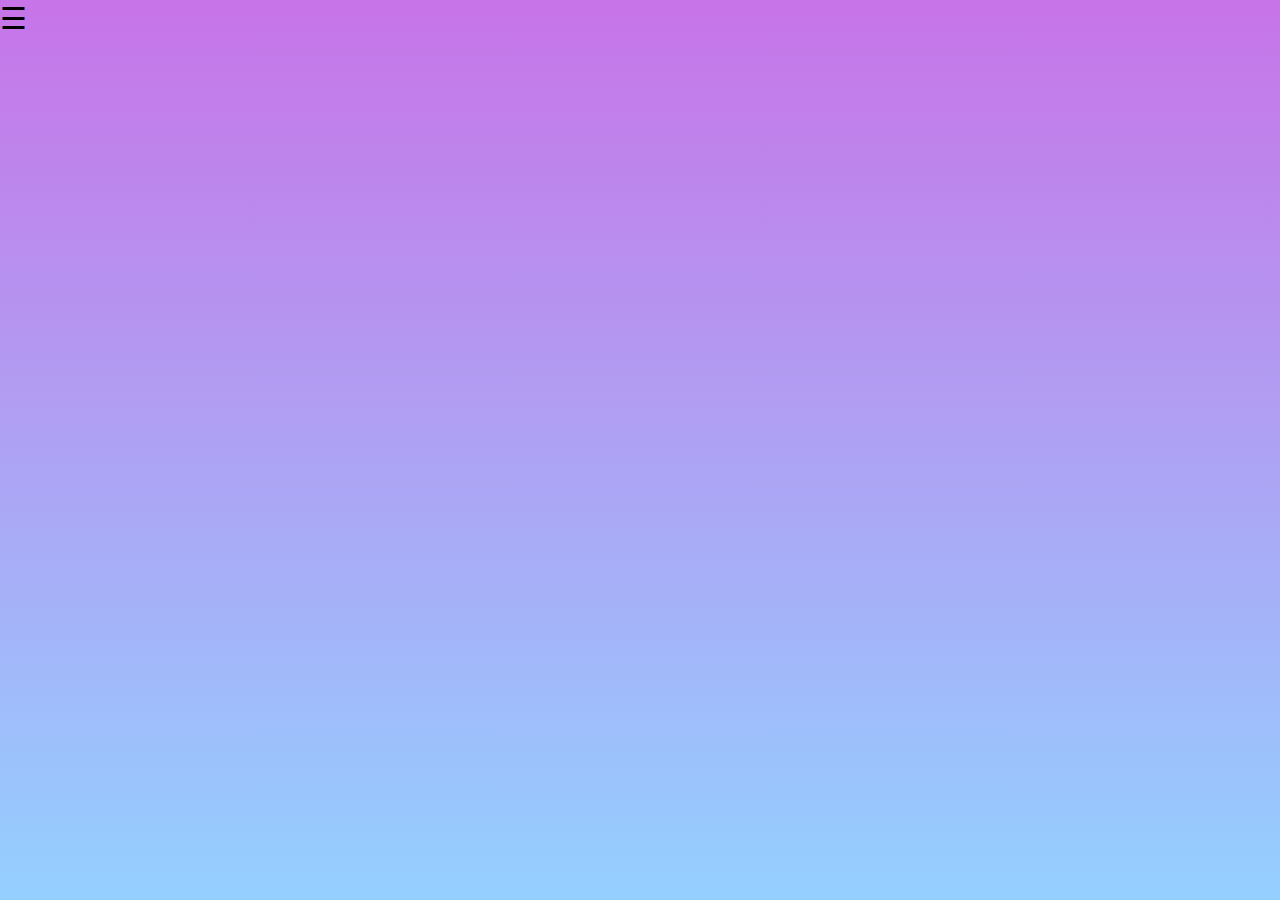
<file: final/index.html>
<!doctype html>
<html>
    <head>
        <meta charset="utf-8" />
        <title>Hyojin Naomi Noh</title>
        
        <link href="https://fonts.googleapis.com/css?family=Montserrat" rel="stylesheet">
        <link href="css/style_index.css" rel="stylesheet">
        
        <script src="https://ajax.googleapis.com/ajax/libs/jquery/3.2.1/jquery.min.js"></script>
        <script src="js/menu.js"></script>
    </head>
    
    <body>
        <!-- menu -->
        <div id="sidenav" class="sidenav">
            <a href="javascript:void(0)" class="closebtn" onclick="closeNav()">&times;</a>
            <a href="work/2017.html" target="main">2017</a>
            <a href="work/2016.html" target="main">2016</a>
            <a href="work/2015.html" target="main">2015</a>
            <a href="about.html" target="main">About</a>
            <p />
            <!-- music player -->
            <iframe width="200" height="200" src="https://www.youtube.com/embed/videoseries?list=PLFU2CdHB2e4dwetcYyTzCMZeHLk1SXR7a&autoplay=1&loop=1&rel=0" frameborder="0"></iframe>
        </div>

        <!-- nav button -->
        <span style="font-size:30px;cursor:pointer" onclick="openNav()">&#9776;</span>
        
        
        <!-- iframe -->
        <iframe src="main.html" name="main" id="main" width="100%" height="100%" frameborder="0"></iframe>
    </body>
</html>
</file>
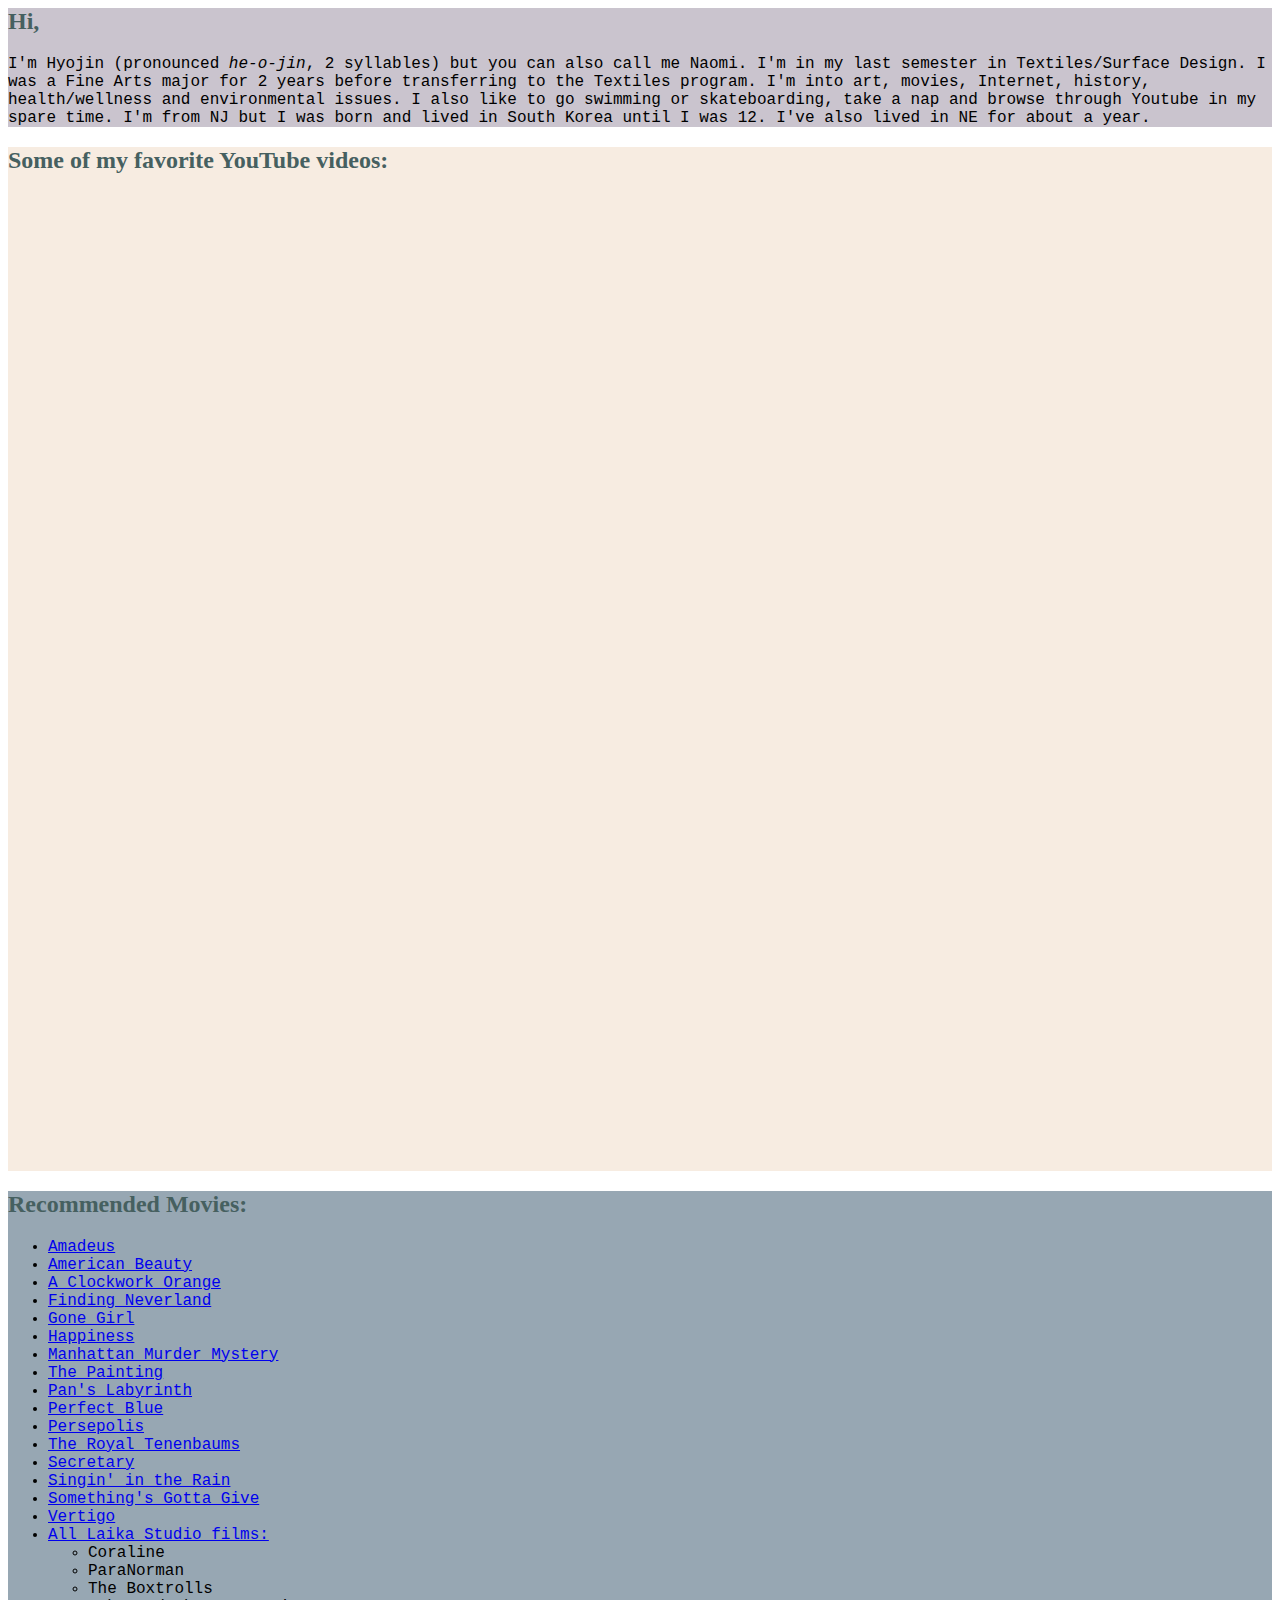
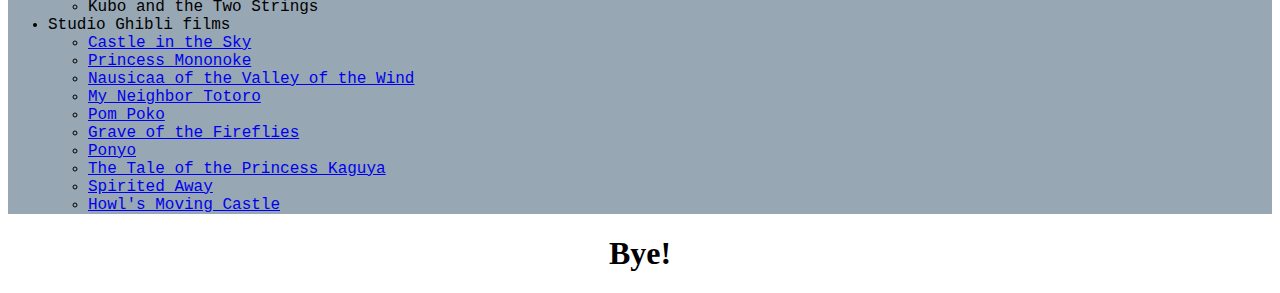
<file: week01/index.html>
<html>
    
    <head>
        <title>Introduction</title>
    </head>
    
    <body>
        
<!---introduction--->
        <div style="background-color:#cac4ce;">
            <font face="impact" color="#466060"><h2>Hi,</h2></font>
        <p>
            <font face="courier">I'm Hyojin (pronounced <i>he-o-jin</i>, 2 syllables) but you can also call me Naomi. I'm in my last semester in Textiles/Surface Design. I was a Fine Arts major for 2 years before transferring to the Textiles program. I'm into art, movies, Internet, history, health/wellness and environmental issues. I also like to go swimming or skateboarding, take a nap and browse through Youtube in my spare time. I'm from NJ but I was born and lived in South Korea until I was 12. I've also lived in NE for about a year.
            </font>
        </p>
        </div>
        
<!---youtube vids--->
        <div style="background-color:#f7ece1;">
            <font face="impact" color="#466060"><h2>Some of my favorite YouTube videos:</h2></font>
            <ul>
                <iframe width="560" height="315" src="https://www.youtube.com/embed/e0JqcxoCy60" frameborder="0" allowfullscreen></iframe>
                <p/>
                <iframe width="560" height="315" src="https://www.youtube.com/embed/IT2OnkLd5Ks" frameborder="0" allowfullscreen></iframe>
                <p/>
                <iframe width="560" height="315" src="https://www.youtube.com/embed/sn3gMOHQLE4" frameborder="0" allowfullscreen></iframe>
            </ul>
        </div>

<!---movie list--->
        <div style="background-color:#97a7b3;"><font face="impact" color="#466060"><h2>Recommended Movies:</h2></font>
            <ul><font face="courier">
                <li><a href="http://www.imdb.com/title/tt0086879" target="_blank">Amadeus</a></li>
                <li><a href="http://www.imdb.com/title/tt0169547" target="_blank">American Beauty</a></li>
                <li><a href="http://www.imdb.com/title/tt0066921" target="_blank">A Clockwork Orange</a></li>
                <li><a href="http://www.imdb.com/title/tt0308644" target="_blank">Finding Neverland</a></li>
                <li><a href="http://www.imdb.com/title/tt2267998" target="_blank">Gone Girl</a></li>
                <li><a href="http://www.imdb.com/title/tt0147612" target="_blank">Happiness</a></li>
                <li><a href="http://www.imdb.com/title/tt0107507" target="_blank">Manhattan Murder Mystery</a></li>
                <li><a href="http://www.imdb.com/title/tt1891769" target="_blank">The Painting</a></li>
                <li><a href="http://www.imdb.com/title/tt0457430" target="_blank">Pan's Labyrinth</a></li>
                <li><a href="http://www.imdb.com/title/tt0156887" target="_blank">Perfect Blue</a></li>
                <li><a href="http://www.imdb.com/title/tt0808417" target="_blank">Persepolis</a></li>
                <li><a href="http://www.imdb.com/title/tt0265666" target="_blank">The Royal Tenenbaums</a></li>
                <li><a href="http://www.imdb.com/title/tt0274812" target="_blank">Secretary</a></li>
                <li><a href="http://www.imdb.com/title/tt0045152" target="_blank">Singin' in the Rain</a></li>
                <li><a href="http://www.imdb.com/title/tt0337741" target="_blank">Something's Gotta Give</a></li>
                <li><a href="http://www.imdb.com/title/tt0052357" target="_blank">Vertigo</a></li>
                <li><a href="http://www.laika.com/films" target="_blank">All Laika Studio films:</a></li>
                    <ul><li>Coraline</li>
                        <li>ParaNorman</li>
                        <li>The Boxtrolls</li>
                        <li>Kubo and the Two Strings</li>
                    </ul>
                <li>Studio Ghibli films</li>
                    <ul><li><a href="http://www.imdb.com/title/tt0092067" target="_blank">Castle in the Sky</a></li>
                        <li><a href="http://www.imdb.com/title/tt0119698" target="_blank">Princess Mononoke</a></li>
                        <li><a href="http://www.imdb.com/title/tt0087544" target="_blank">Nausicaa of the Valley of the Wind</a></li>
                        <li><a href="http://www.imdb.com/title/tt0096283" target="_blank">My Neighbor Totoro</a></li>
                        <li><a href="http://www.imdb.com/title/tt0110008" target="_blank">Pom Poko</a></li>
                        <li><a href="http://www.imdb.com/title/tt0095327" target="_blank">Grave of the Fireflies</a></li>
                        <li><a href="http://www.imdb.com/title/tt0876563" target="_blank">Ponyo</a></li>
                        <li><a href="http://www.imdb.com/title/tt2576852" target="_blank">The Tale of the Princess Kaguya</a></li>
                        <li><a href="http://www.imdb.com/title/tt0245429" target="_blank">Spirited Away</a></li>
                        <li><a href="http://www.imdb.com/title/tt0347149" target="_blank">Howl's Moving Castle</a></li>
                    </ul>
                </font>
            </ul>
        </div>
        <center><font face="impact"><h1><b>Bye!</b></h1></font></center>
                   
    </body>
</html>
</file>
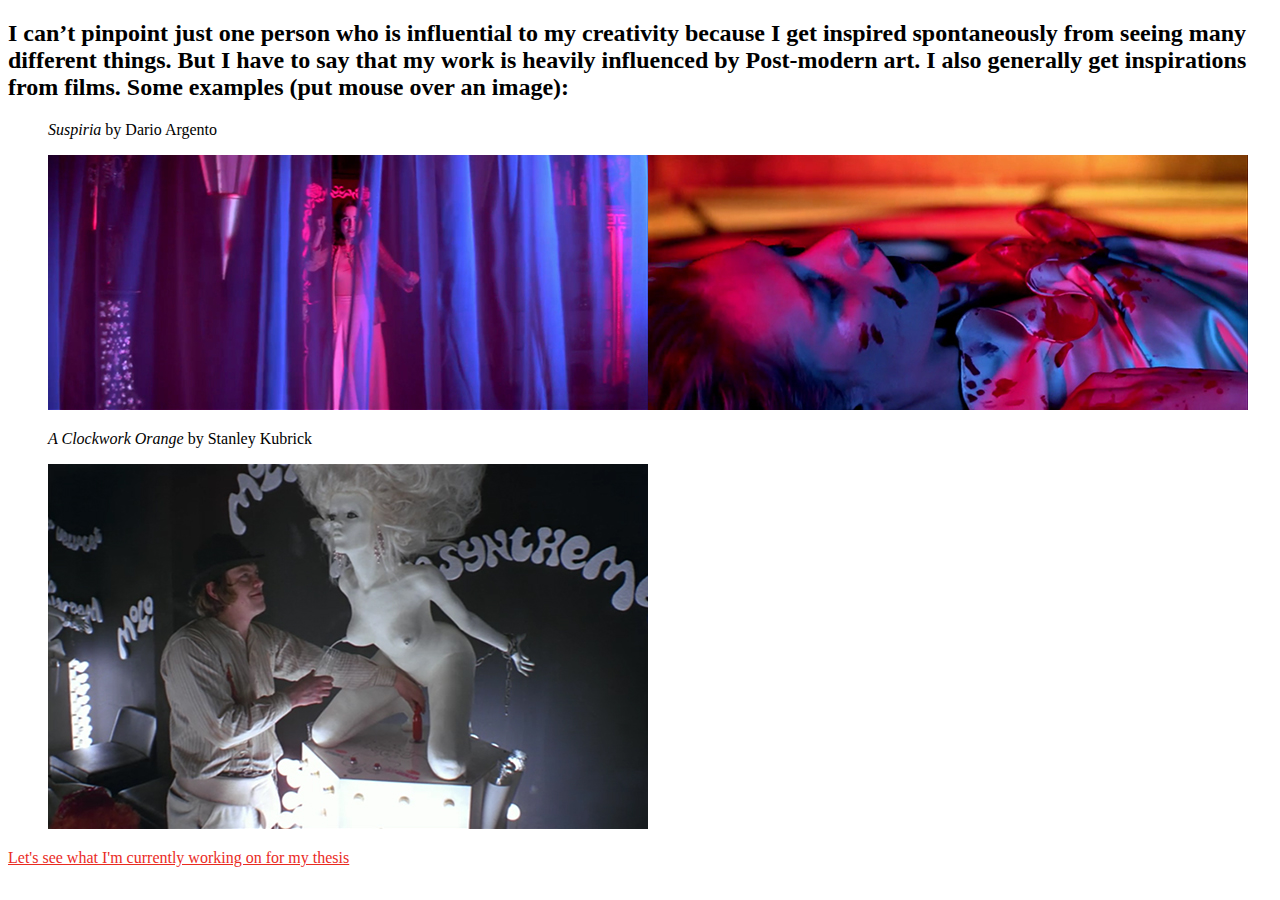
<file: week03/index.html>
<!DOCTYPE html>
<html>
    
    <head>
        <meta charset="utf-8">
        <meta http-equiv="X-UA-Compatible" content="IE=edge">
        <title>Previous Works</title>
<!---css--->
        <style>
            .woven div {
                display: none;
                padding: 20px;
                margin: center;
            }

            .woven:hover div {
                display: block;
                width="1200px"
                height="255px"
            }
            
             .scarf div {
                display: none;
                padding: 20px;
                margin: center;
            }

            .scarf:hover div {
                display: block;
                width="600px"
                height="365px"
            }
            
            a {
                color: #ea2b1f;
            }
                
            a:hover, a:active {
                font-size: 150%;
                color: #f9df74;
                background-color: #ea2b1f;
            }
            
        </style>
        
    </head>
    
    <body>
        
        <h2><font face="impact">I can’t pinpoint just one person who is influential to my creativity because I get inspired spontaneously from seeing many different things. But I have to say that my work is heavily influenced by Post-modern art. I also generally get inspirations from films. Some examples (put mouse over an image):</font></h2>
        
        <figure>
        <!---woven--->
            <i>Suspiria</i> by Dario Argento<br>
            <div class="woven">
                <p><img src="images/suspiria.jpg"></p>
                <div>
                    <img src="images/woven1.jpg"><img src="images/woven2.jpg"><img src="images/woven3.jpg">
                </div>
            </div>
            
        <!---scarf--->
            <i>A Clockwork Orange</i> by Stanley Kubrick<br>
            <div class="scarf">
                <p><img src="images/clockwork.jpg"></p>
                <div>
                    <img src="images/scarf.jpg">
                </div>
            </div>
        </figure>
        
        <!---link--->
        <nav>
        <a href="pg2/thesis.html"><font face="impact">Let's see what I'm currently working on for my thesis</font></a>
        </nav>
        
    </body>
</html>
</file>
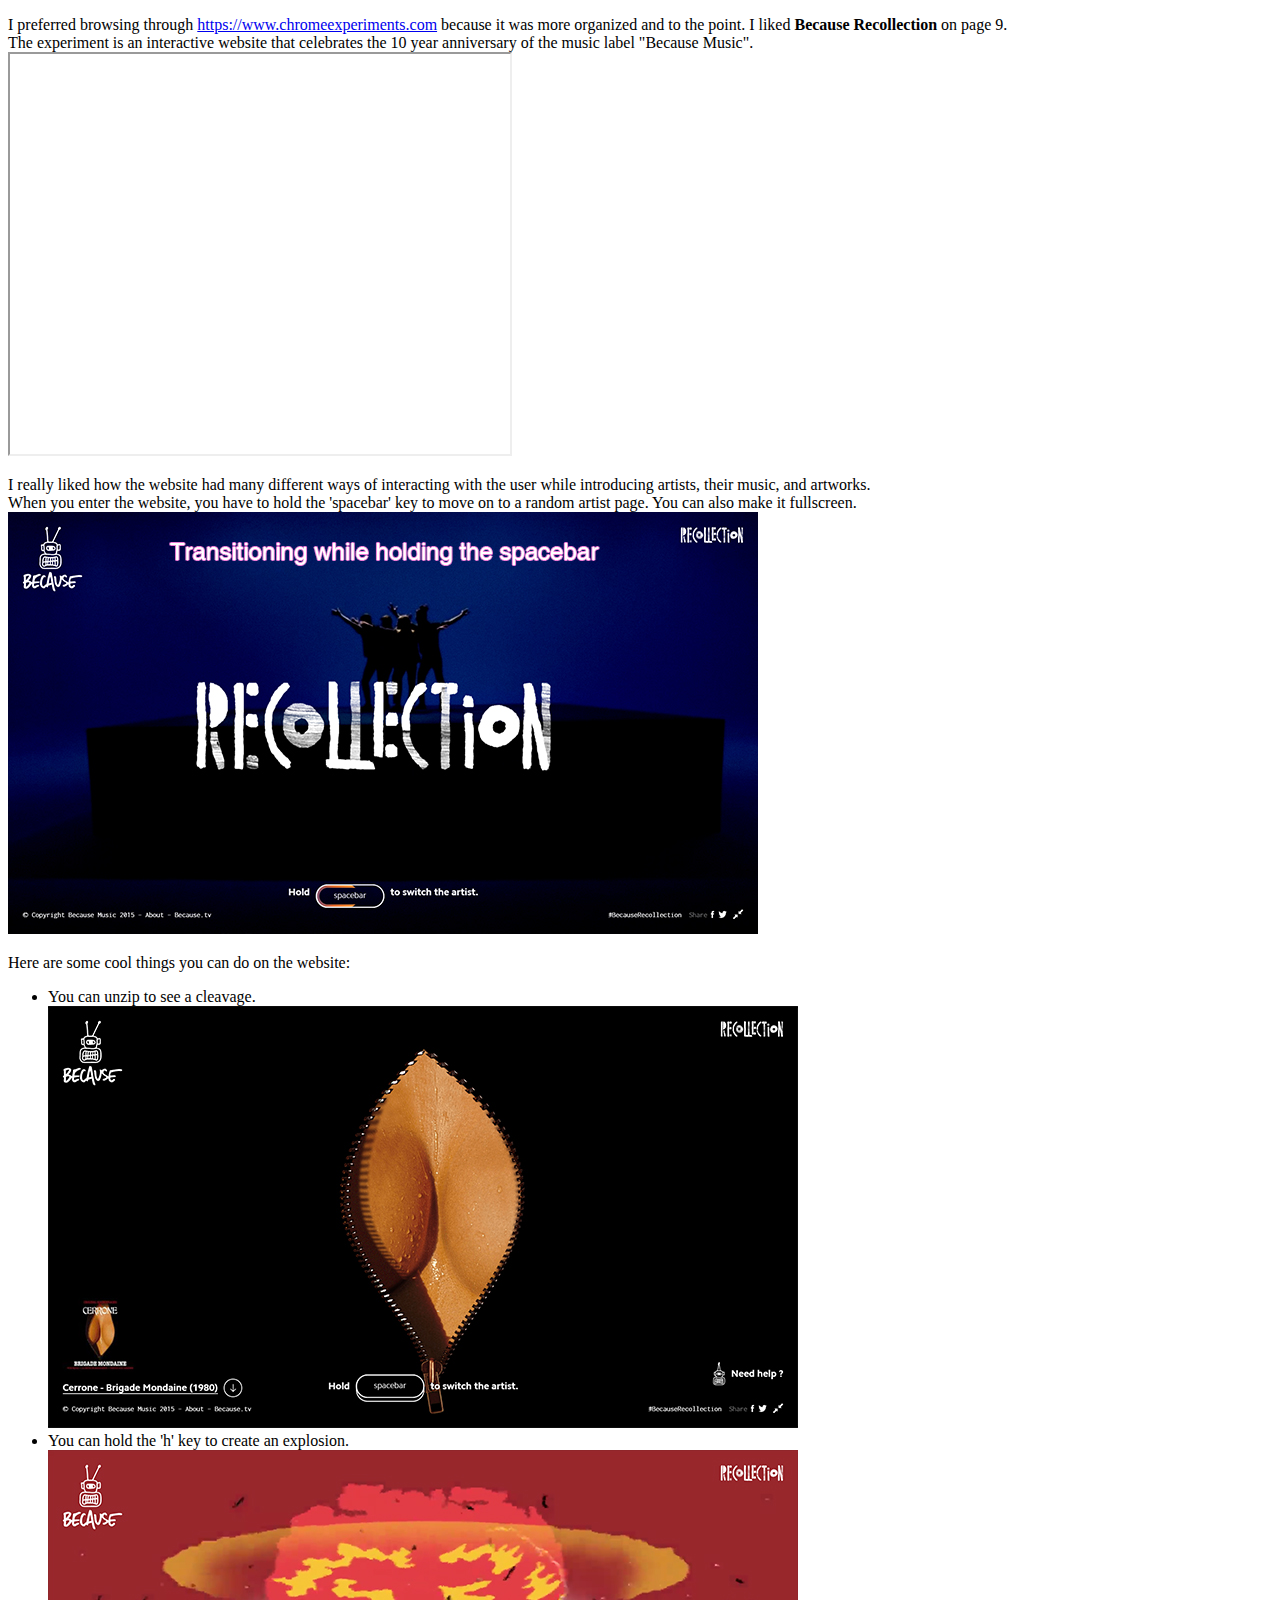
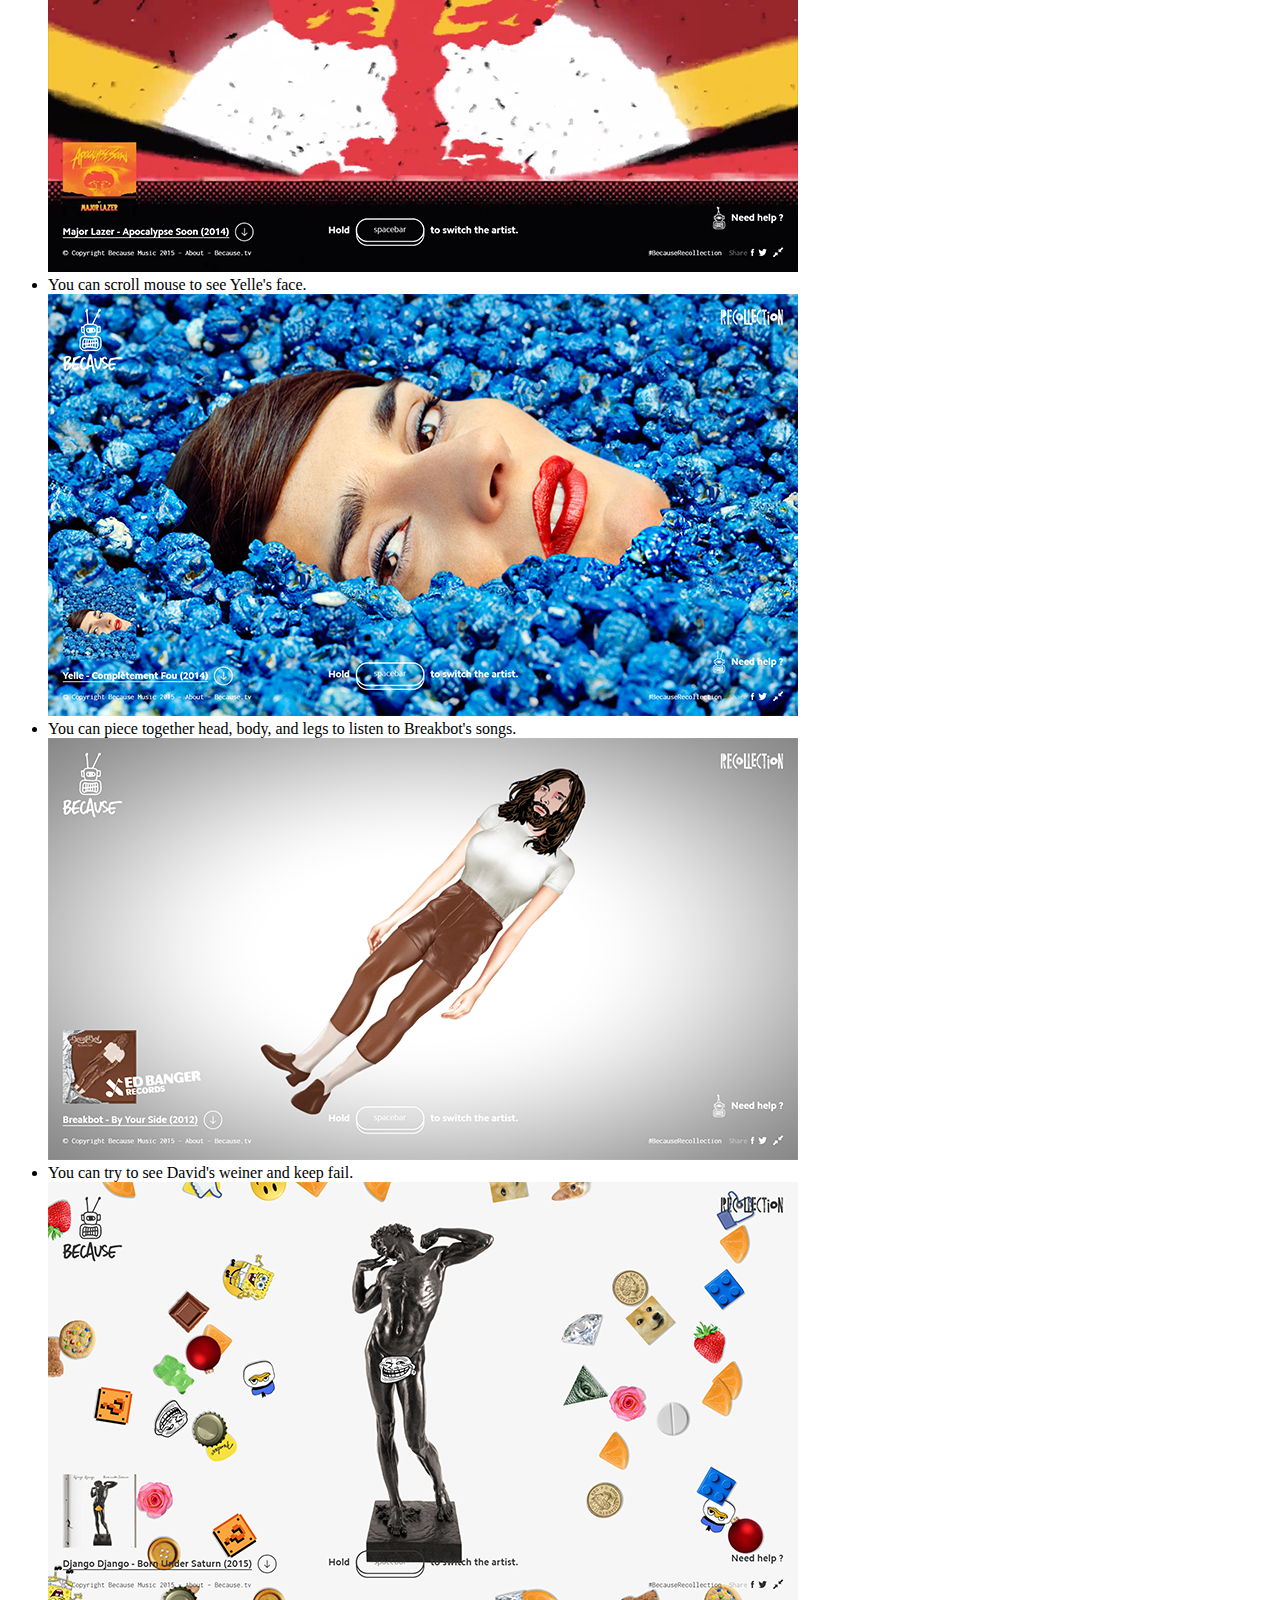
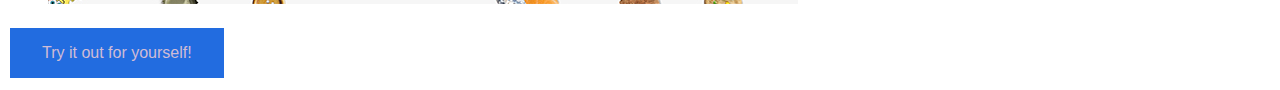
<file: week04/index.html>
<!DOCTYPE html>
<html>
    
    <head>
        <meta charset="utf-8">
        <meta http-equiv="X-UA-Compatible" content="IE=edge">
        <title>Chrome experiment</title>
        
        <!---css---->
        <style>
            .button {
                background-color: #226ce0;
                border: none;
                color: #d0bcd5;
                padding: 16px 32px;
                text-align: center;
                text-decoration: none;
                display: inline-block;
                font-size: 16px;
                margin: 4px 2px;
                -webkit-transition-duration: 0.4s; /* Safari */
                transition-duration: 0.4s;
                cursor: pointer;
            }
                        
            .button:hover {
                background-color: #1b1725;
                color: #226ce0;
            }
            
        </style>
        


    </head>
    <body>
        <p>
        I preferred browsing through <a href="https://www.chromeexperiments.com" target="_blank">https://www.chromeexperiments.com</a> because it was more organized and to the point. I liked <b>Because Recollection</b> on page 9.<br />
        The experiment is an interactive website that celebrates the 10 year anniversary of the music label "Because Music".<br />
            <iframe src="https://www.chromeexperiments.com/experiment/because-recollection" width="500px" height="400px"></iframe>
        <p>
        I really liked how the website had many different ways of interacting with the user while introducing artists, their music, and artworks.<br />
        When you enter the website, you have to hold the 'spacebar' key to move on to a random artist page. You can also make it fullscreen.<br />
        <img src="images/web1.jpg">
        
        <p>
            Here are some cool things you can do on the website:<br />
            <ul>
                <li>You can unzip to see a cleavage.<br />
                    <img src="images/web2.jpg">
                </li>
                <li>You can hold the 'h' key to create an explosion.<br />
                    <img src="images/web3.jpg">
                </li>
                <li>You can scroll mouse to see Yelle's face.<br />
                    <img src="images/web4.jpg">
                </li>
                <li>You can piece together head, body, and legs to listen to Breakbot's songs.<br />
                    <img src="images/web5.jpg">
                </li>
                <li>You can try to see David's weiner and keep fail.<br />
                    <img src="images/web6.jpg">
                </li>
            </ul>

        <nav>
        <a href="http://www.because-recollection.com/"><button class="button button" onclick="alert('Bye!')">Try it out for yourself!</button></a>
        </nav>
        
    </body>
</html>
</file>
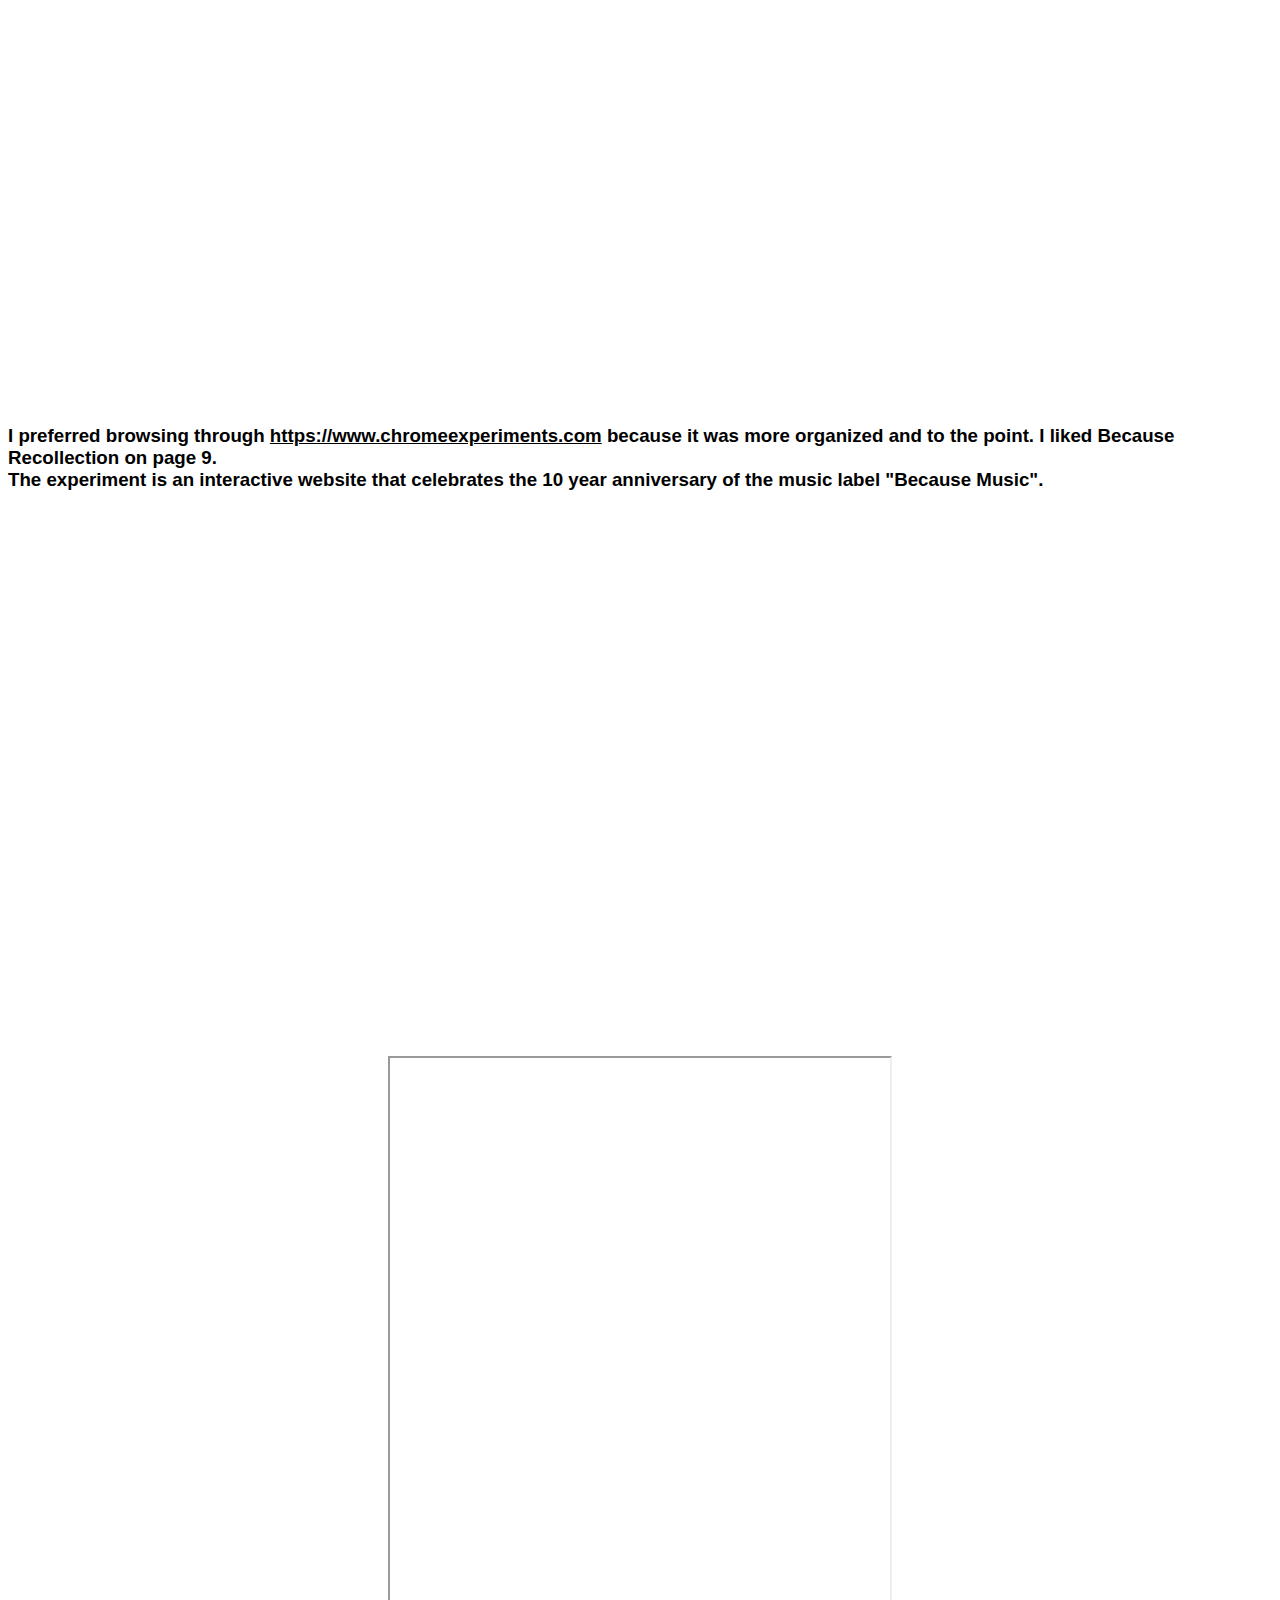
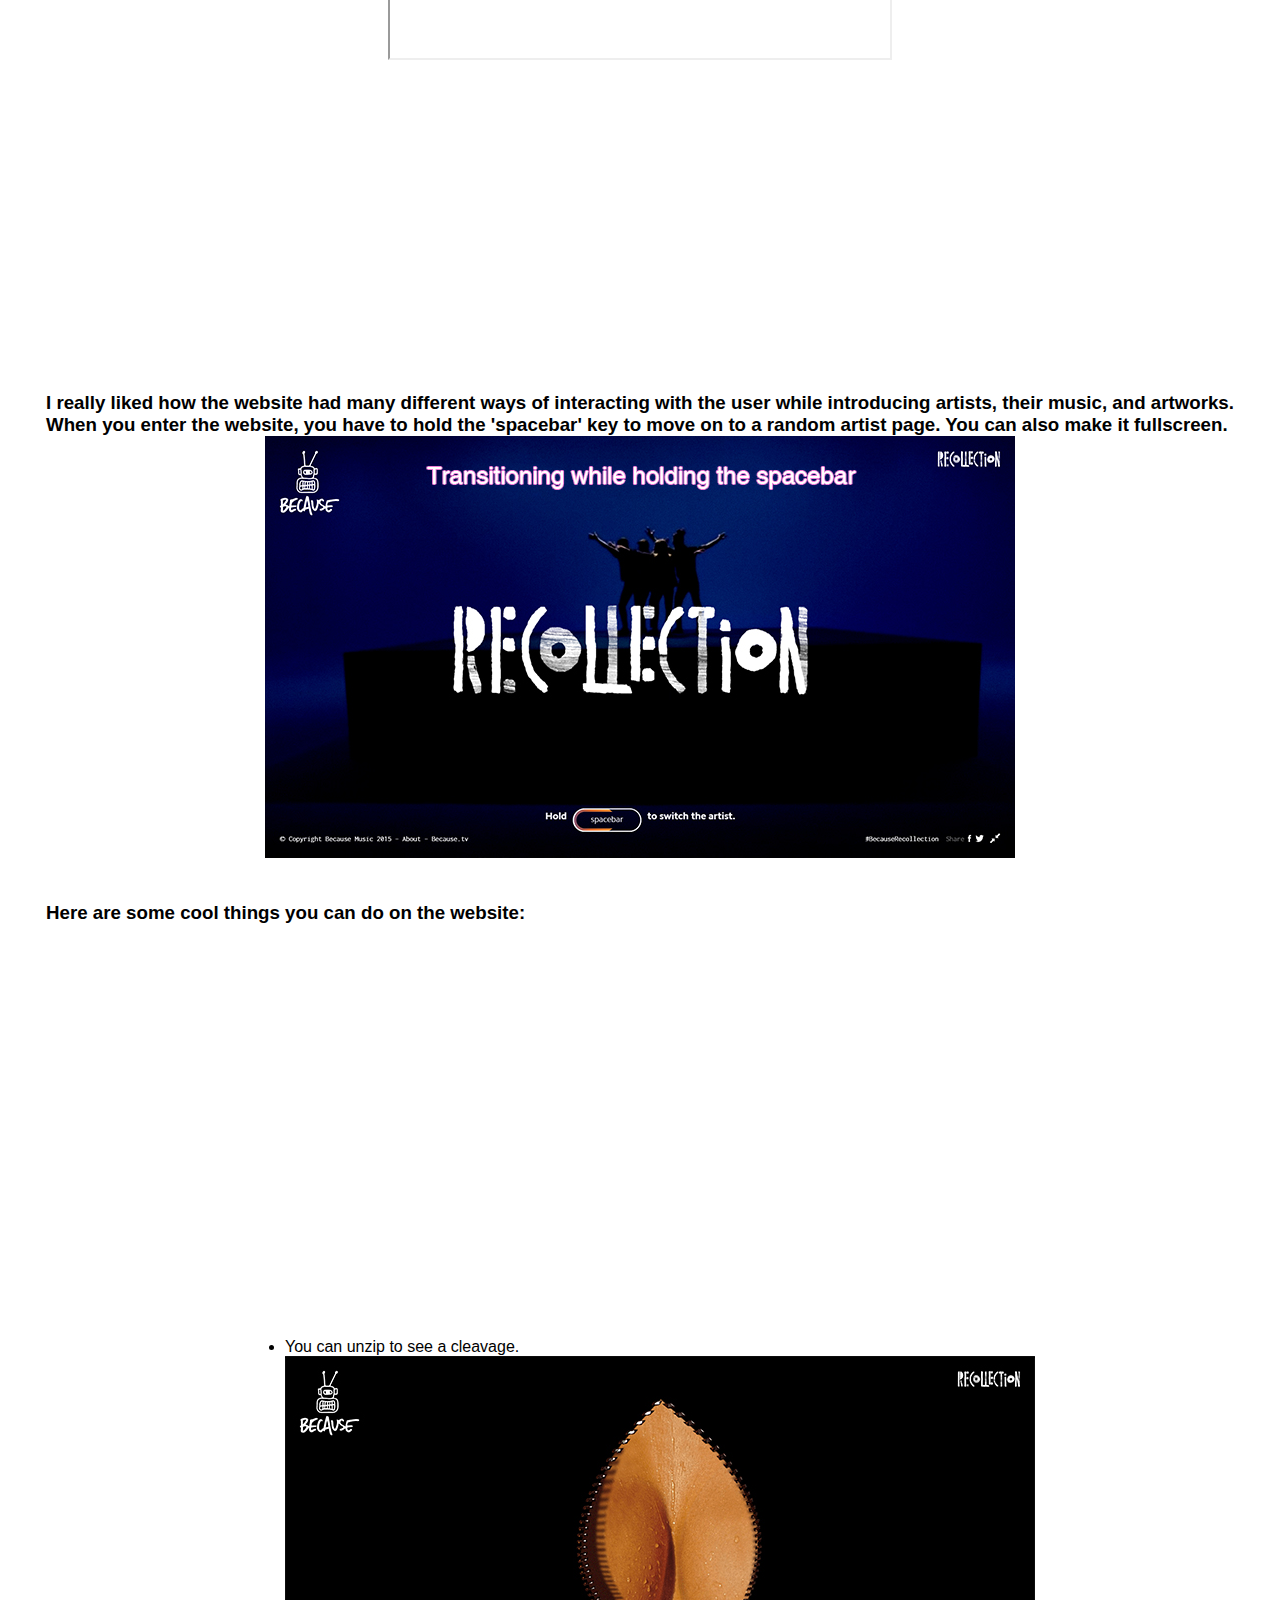
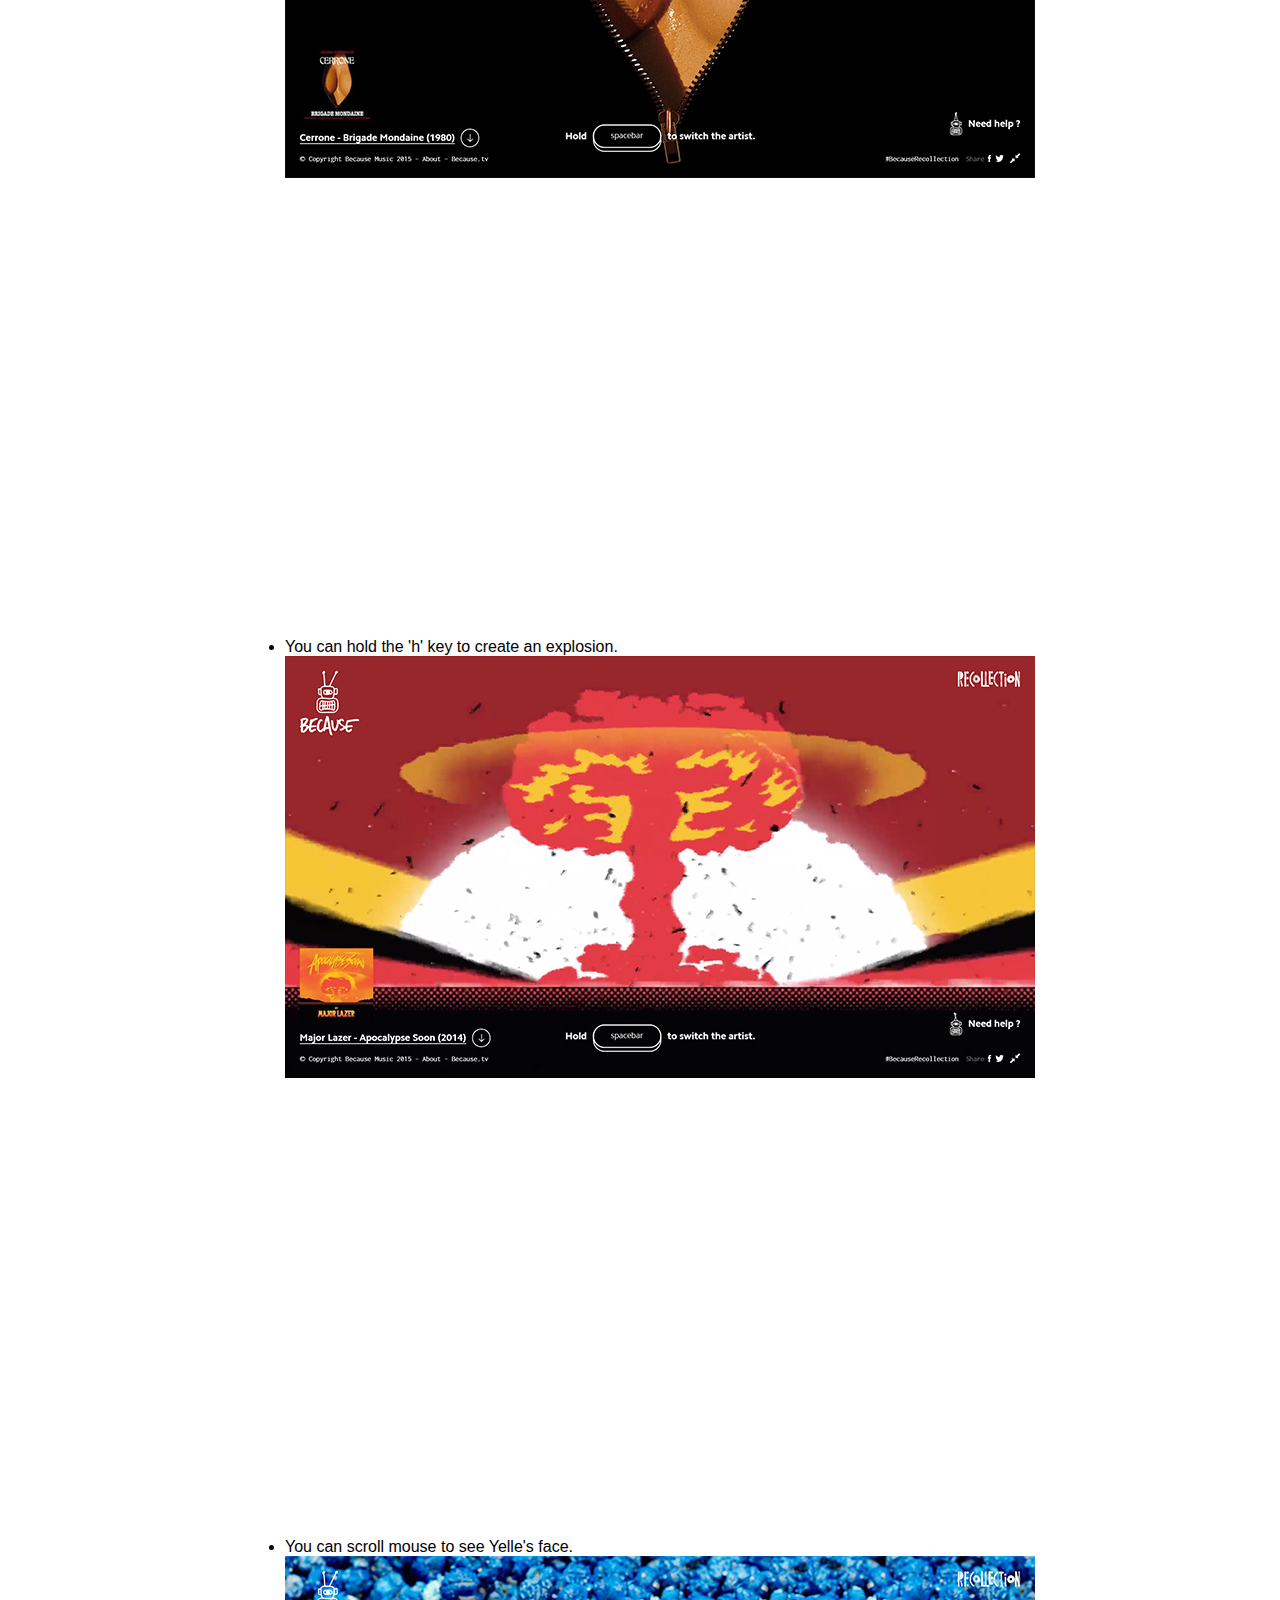
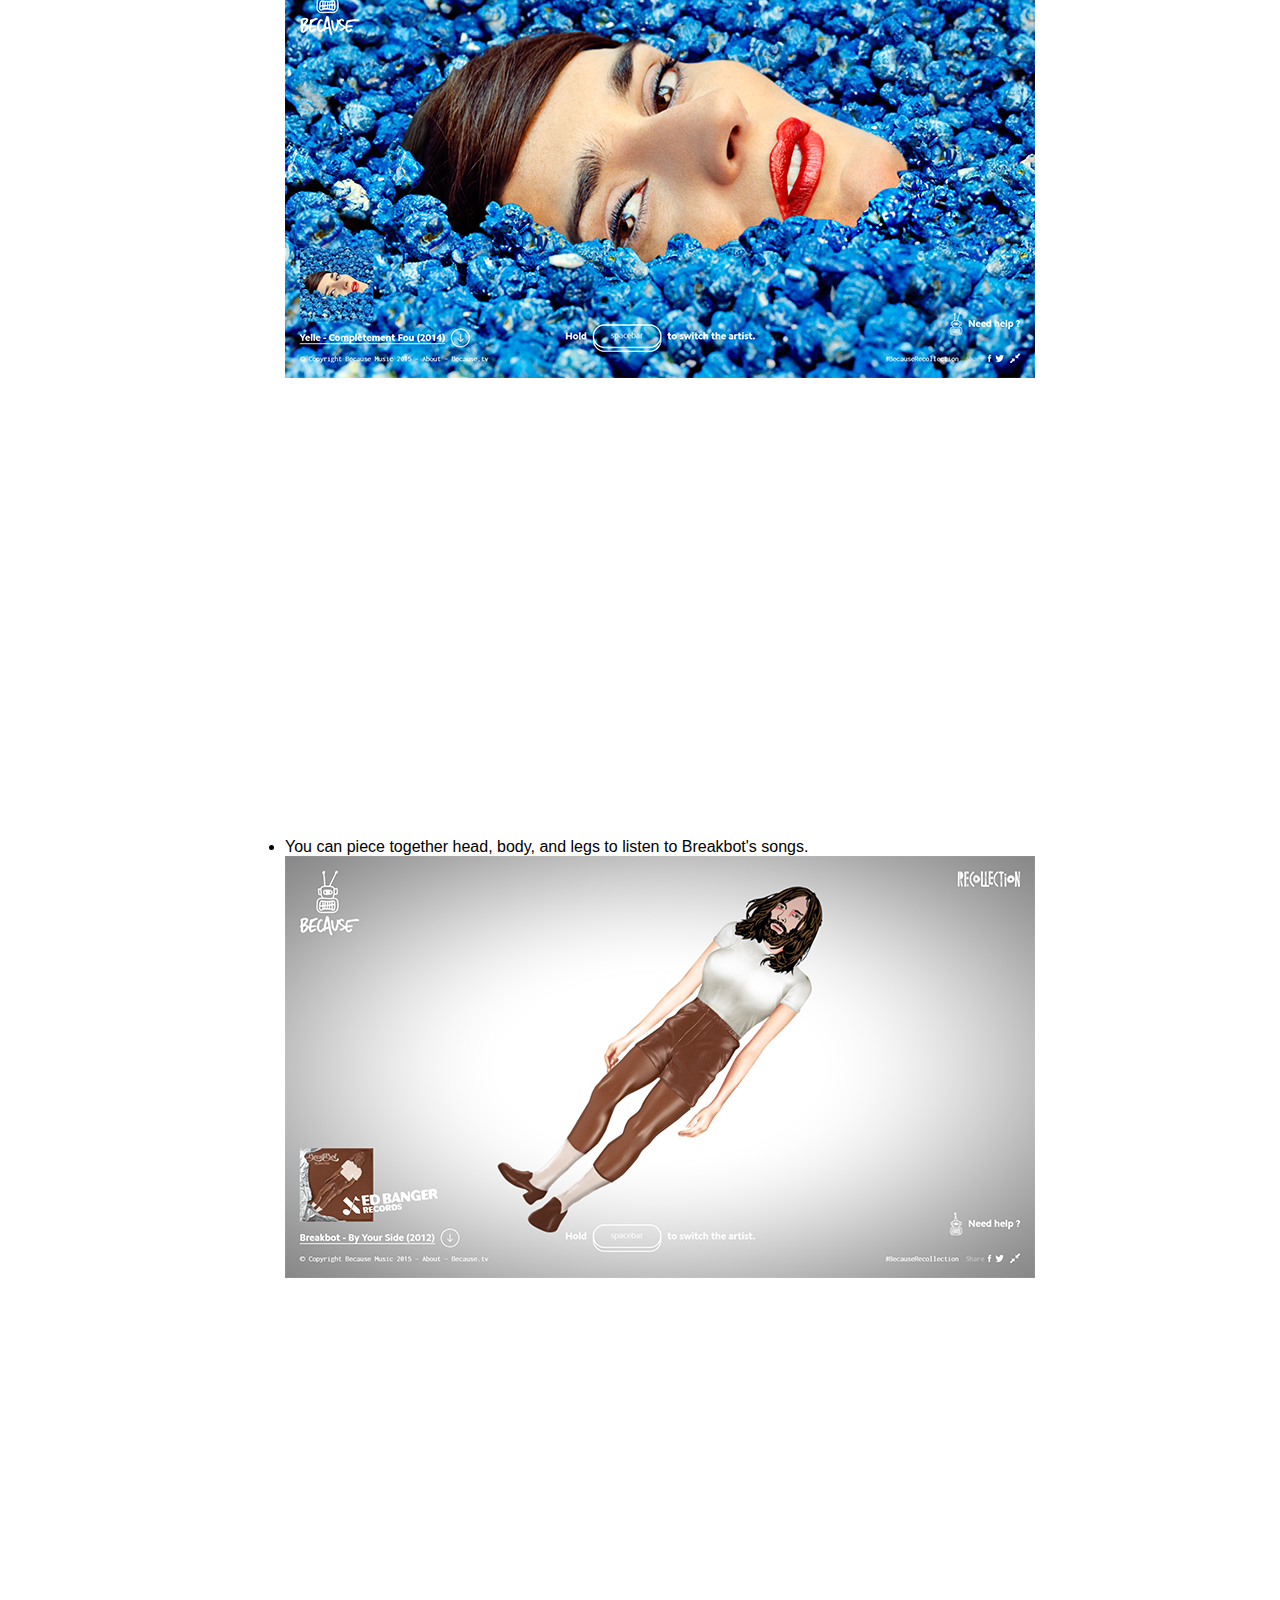
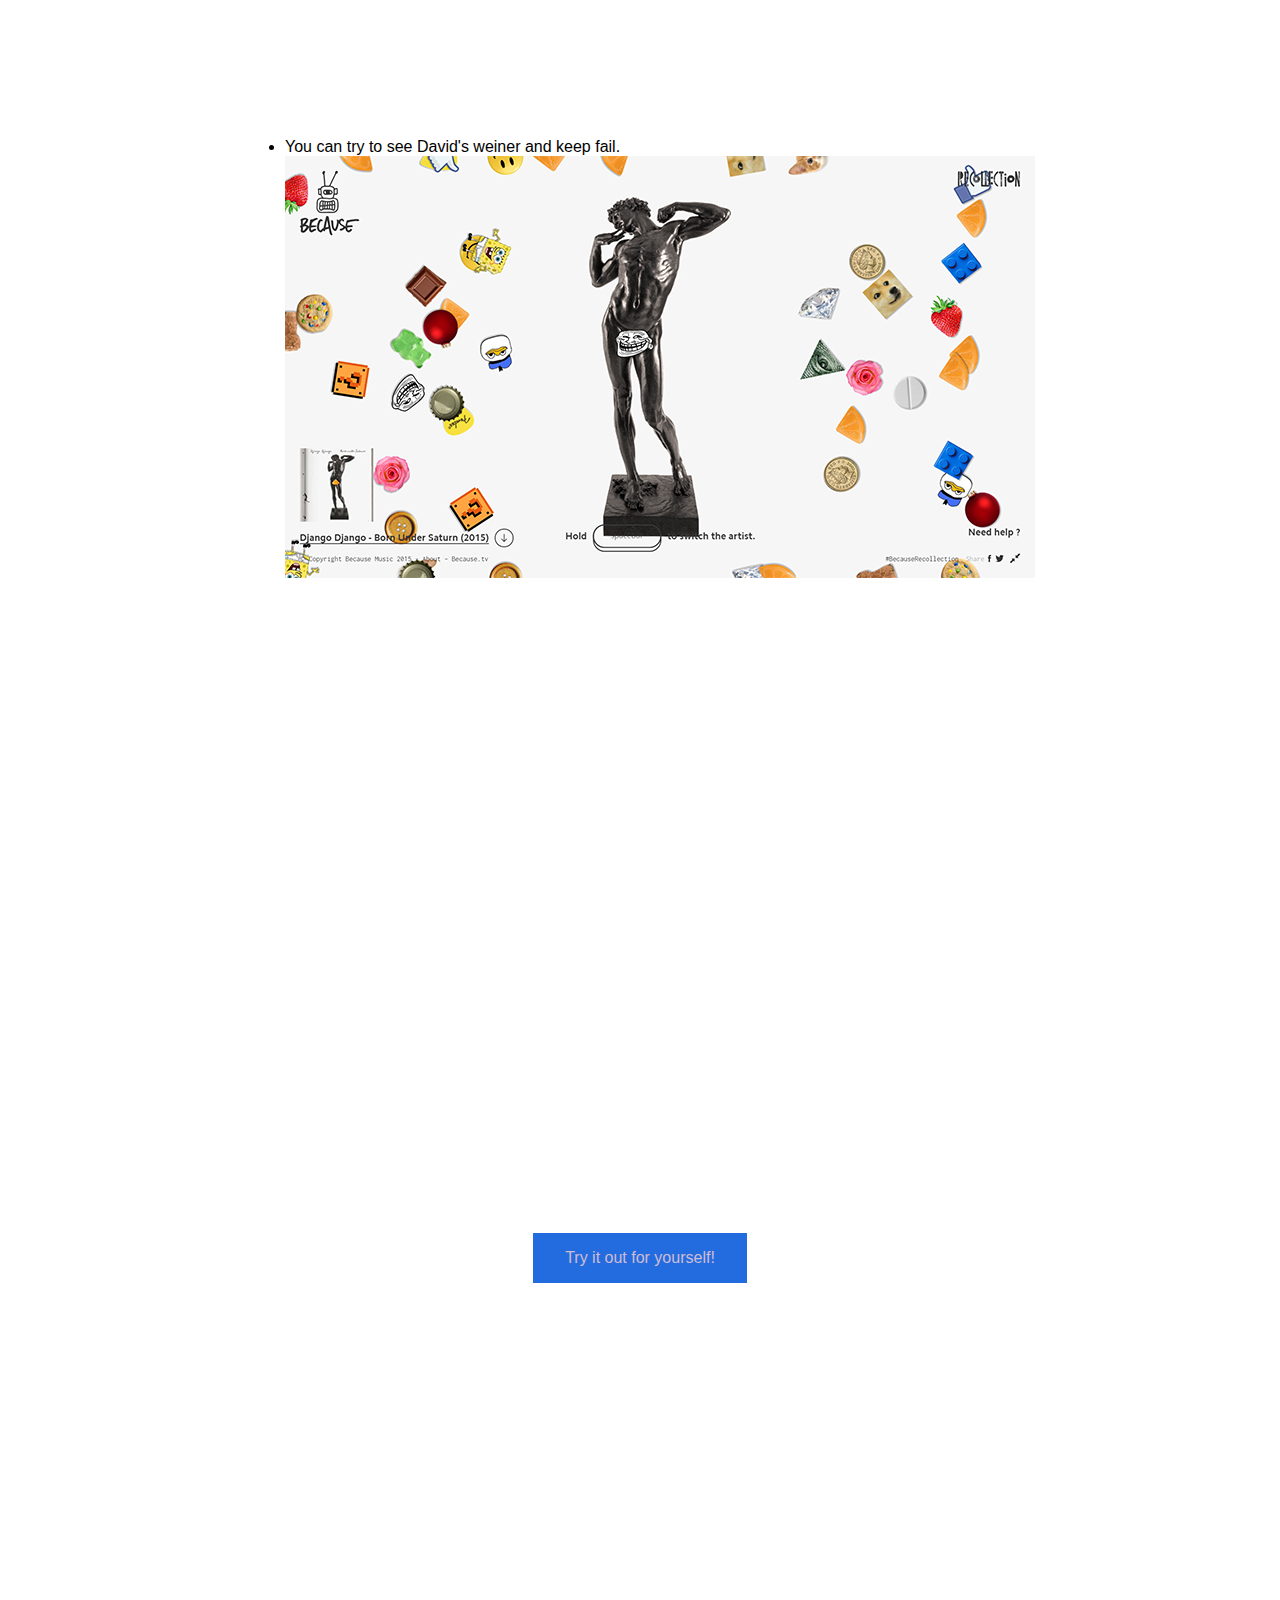
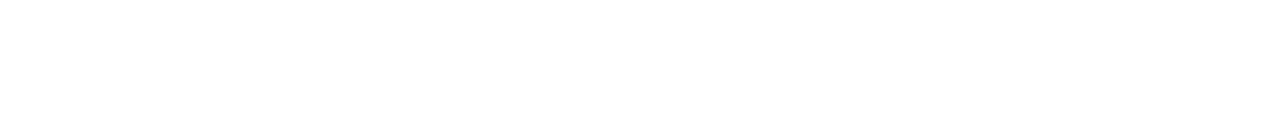
<file: week05/index.html>
<!DOCTYPE html>
<html>
    
    <head>
        <meta charset="utf-8">
        <meta http-equiv="X-UA-Compatible" content="IE=edge">
        <title>Chrome experiment</title>
        <link rel="stylesheet" href="style.css">

    </head>
    <body>
        <div class="panel" data-color="white">
            <h3>
                I preferred browsing through <a href="https://www.chromeexperiments.com" target="_blank">https://www.chromeexperiments.com</a> because it was more organized and to the point. I liked <b>Because Recollection</b> on page 9.<br />
                The experiment is an interactive website that celebrates the 10 year anniversary of the music label "Because Music".<br />
            </h3>
        </div>
        
        
        <div class="panel" data-color="black">
                <iframe src="https://www.chromeexperiments.com/experiment/because-recollection" width="500px" height="600px"></iframe>
        </div>
        
        
        <div class="panel" data-color="blue">
            <h3>
                I really liked how the website had many different ways of interacting with the user while introducing artists, their music, and artworks.<br />
                When you enter the website, you have to hold the 'spacebar' key to move on to a random artist page. You can also make it fullscreen.<br />
                <img class="displayed" src="images/web1.jpg"><br /><br />
                Here are some cool things you can do on the website:
            </h3>
        </div>
        
        
        <div class="panel" data-color="red">
            <ul>
                <li>You can unzip to see a cleavage.<br />
                    <img class="displayed" src="images/web2.jpg">
                </li>
            </ul>
        </div>
        
        <div class="panel" data-color="yellow">
            <ul>
                <li>You can hold the 'h' key to create an explosion.<br />
                    <img class="displayed" src="images/web3.jpg">
                </li>
            </ul>
        </div>
        
        <div class="panel" data-color="lightblue">
            <ul>
                <li>You can scroll mouse to see Yelle's face.<br />
                    <img class="displayed" src="images/web4.jpg">
                </li>
            </ul>
        </div>
        
        <div class="panel" data-color="pink">
            <ul>
                <li>You can piece together head, body, and legs to listen to Breakbot's songs.<br />
                    <img class="displayed" src="images/web5.jpg">
                </li>
            </ul>
        </div>
        
        <div class="panel" data-color="lavender">
            <ul>
                <li>You can try to see David's weiner and keep fail.<br />
                    <img class="displayed" src="images/web6.jpg">
                </li>
            </ul>
        </div>


        <div class="panel" data-color="black">
            <a href="http://www.because-recollection.com/"><button class="button button" onclick="alert('Bye!')">Try it out for yourself!</button></a>
        </div>
        
        <!---script--->
        <script src="https://ajax.googleapis.com/ajax/libs/jquery/1.11.3/jquery.min.js"></script> 
        <script type="text/javascript">
            $(window).scroll(function() {
                
                // selectors
                var $window = $(window),
                    $body = $('body'),
                    $panel = $('.panel');
                
                
                // Change 33% earlier than scroll position so colour is there when you arrive.
                var scroll = $window.scrollTop() + ($window.height() / 3);
 
                    $panel.each(function () {
                var $this = $(this);
    
                // if position is within range of this panel.
                // So position of (position of top of div <= scroll position) && (position of bottom of div > scroll position).
                // Remember we set the scroll to 33% earlier in scroll var.
                if ($this.position().top <= scroll && $this.position().top + $this.height() > scroll) {
          
                // Remove all classes on body with color-
                $body.removeClass(function (index, css) {
                    return (css.match (/(^|\s)color-\S+/g) || []).join(' ');
                });
       
                // Add class of currently active div
                $body.addClass('color-' + $(this).data('color'));
                }
                    });    
  
                }).scroll();
        </script>
        
    </body>
</html>
</file>
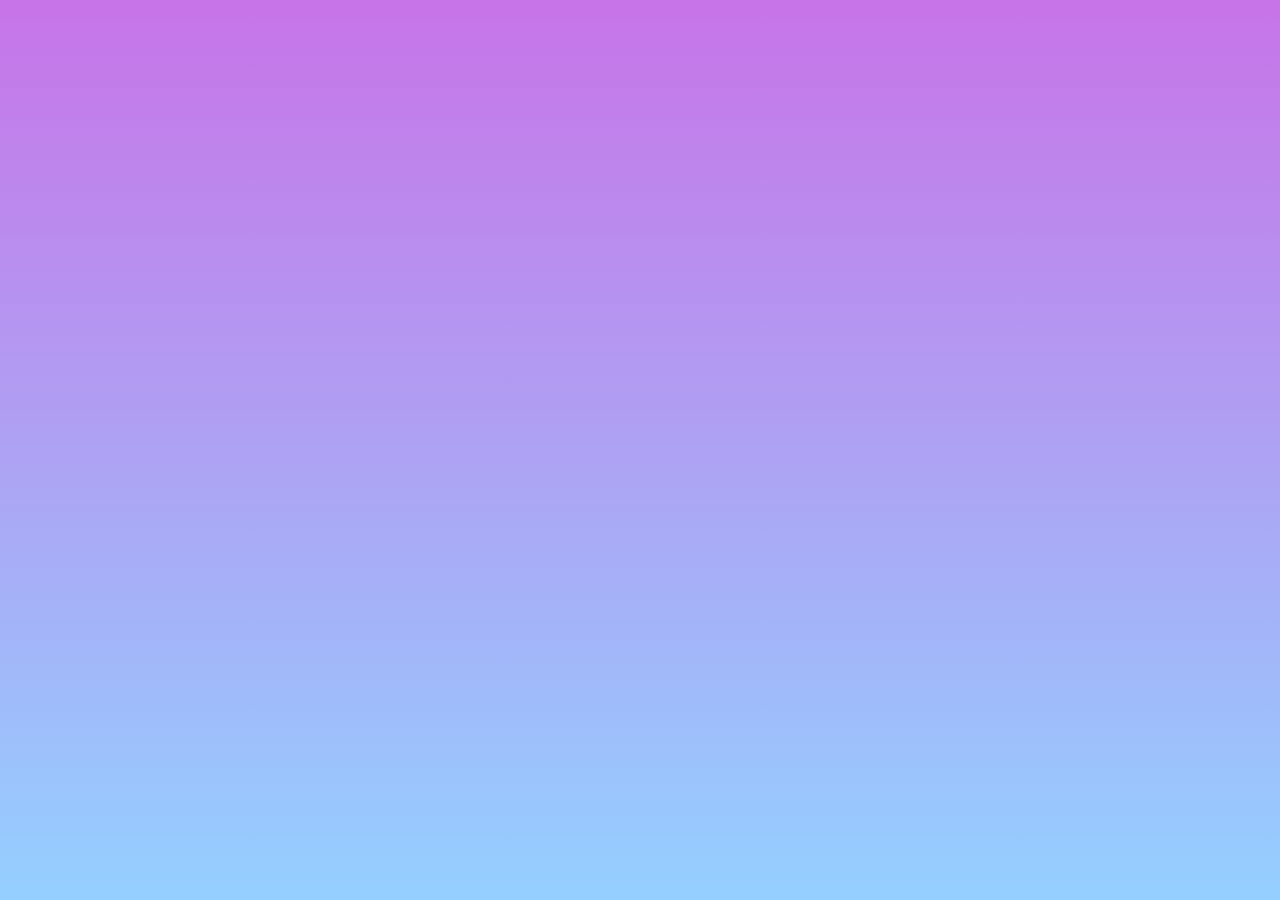
<file: final/main.html>
<!doctype html>
<html>
    <head>
        <meta charset="utf-8" />
        <title>Hyojin Naomi Noh</title>
        
        <link href="https://fonts.googleapis.com/css?family=Montserrat" rel="stylesheet">
        <link href="css/style_main.css" rel="stylesheet">
        
        <script src="https://ajax.googleapis.com/ajax/libs/jquery/3.2.1/jquery.min.js"></script>
    </head>
    <body>
    </body>
</html>
</file>
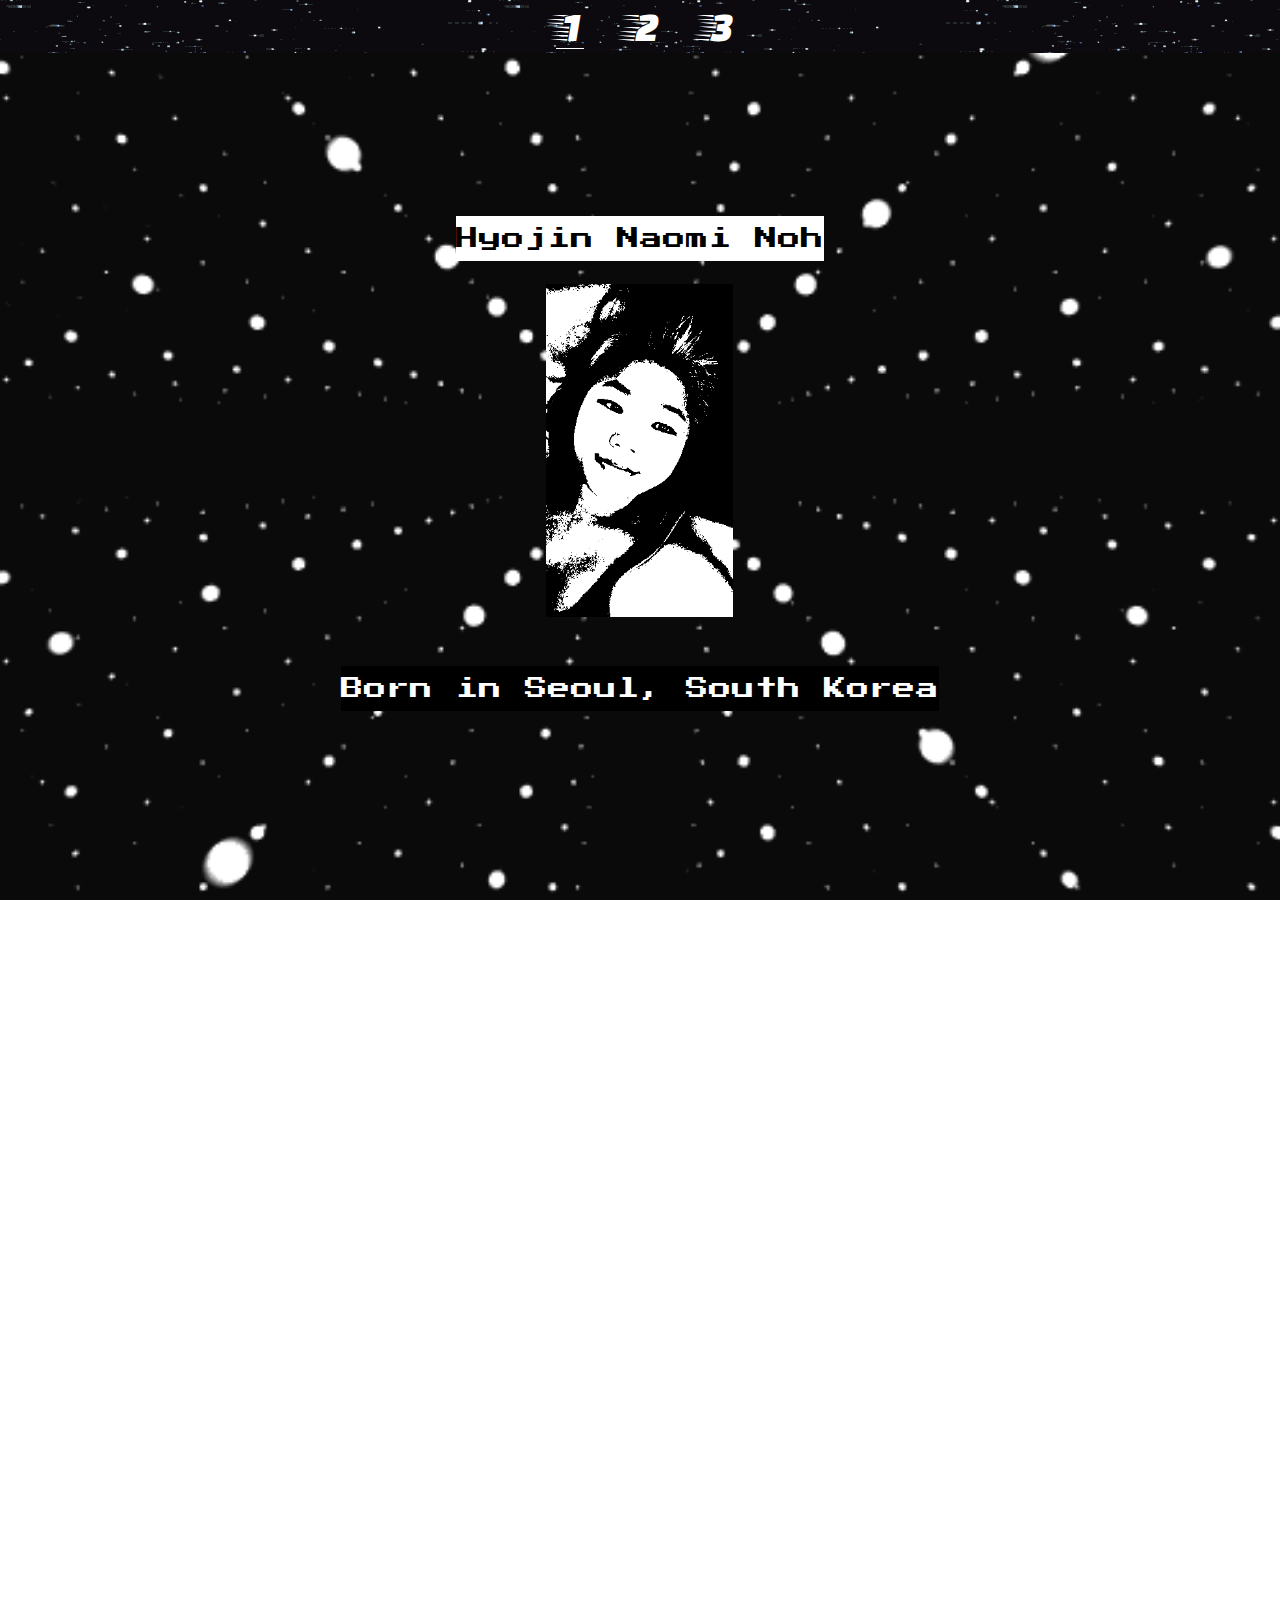
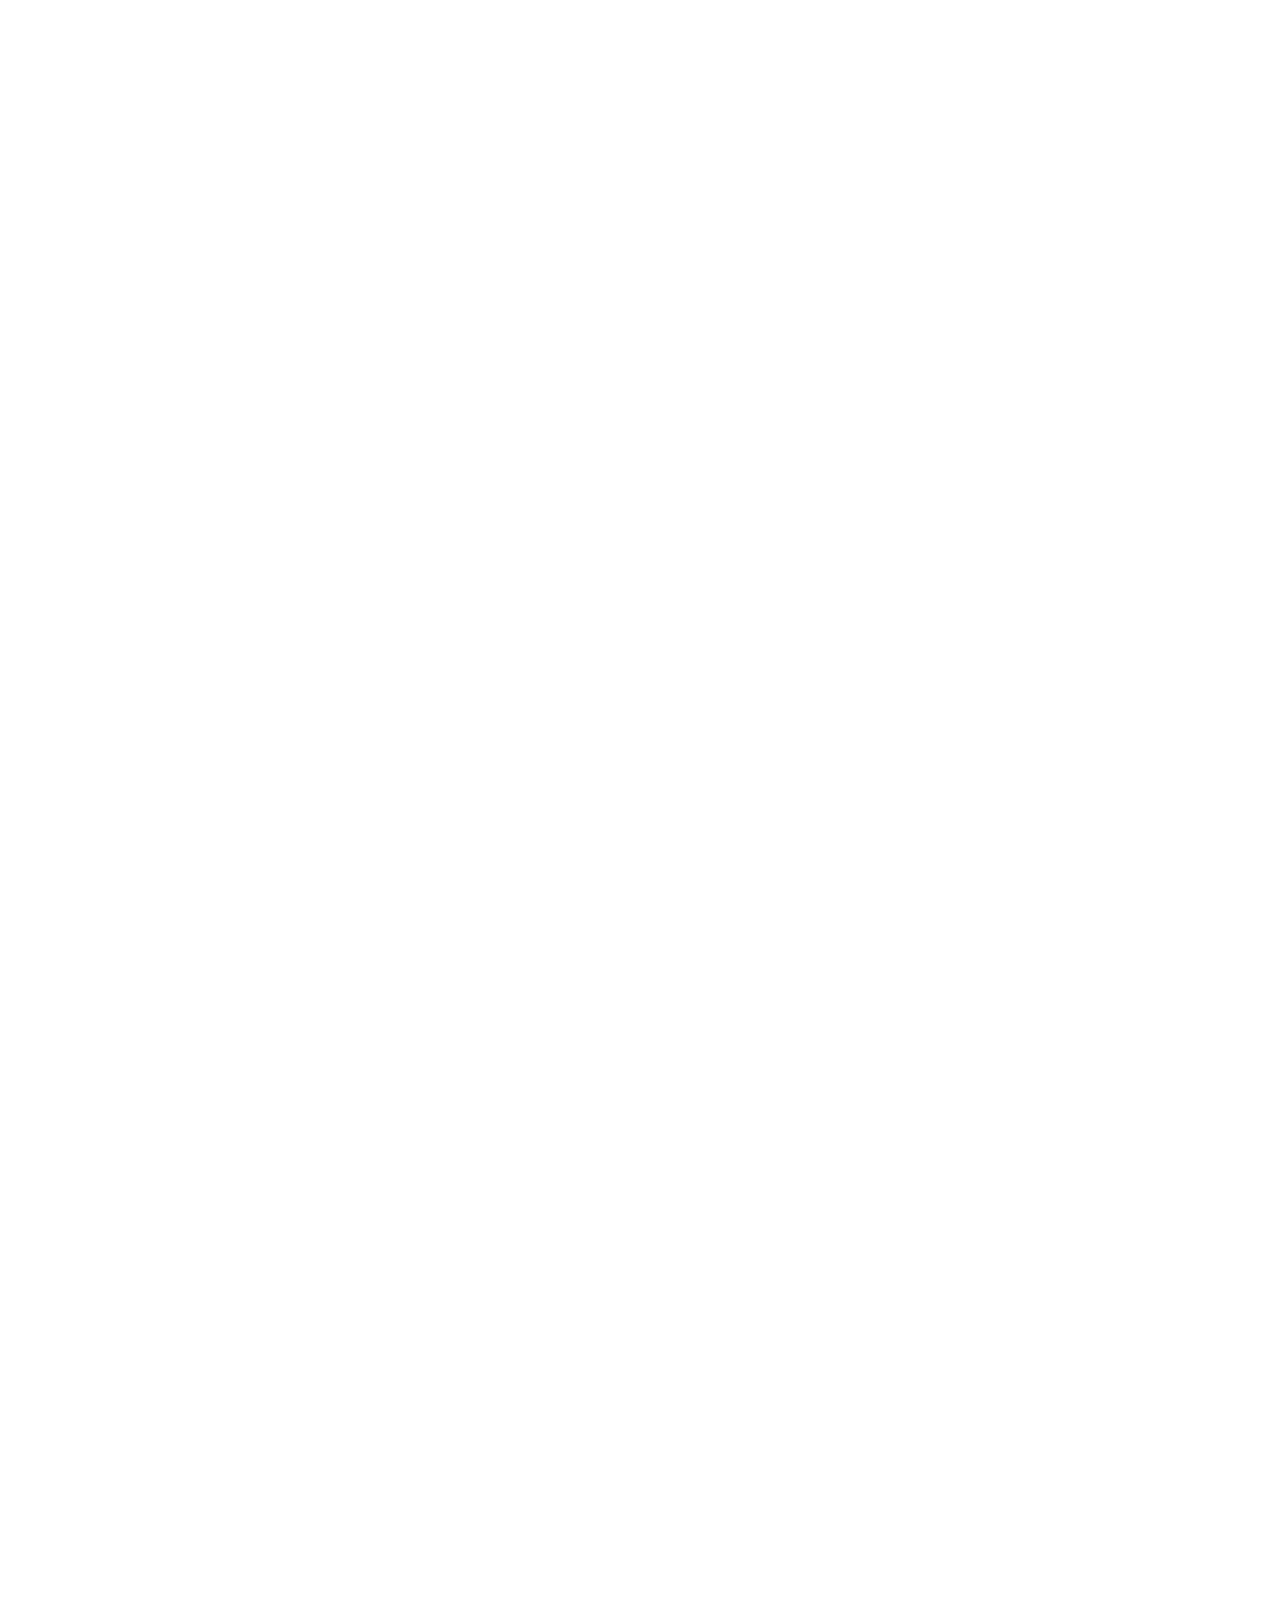
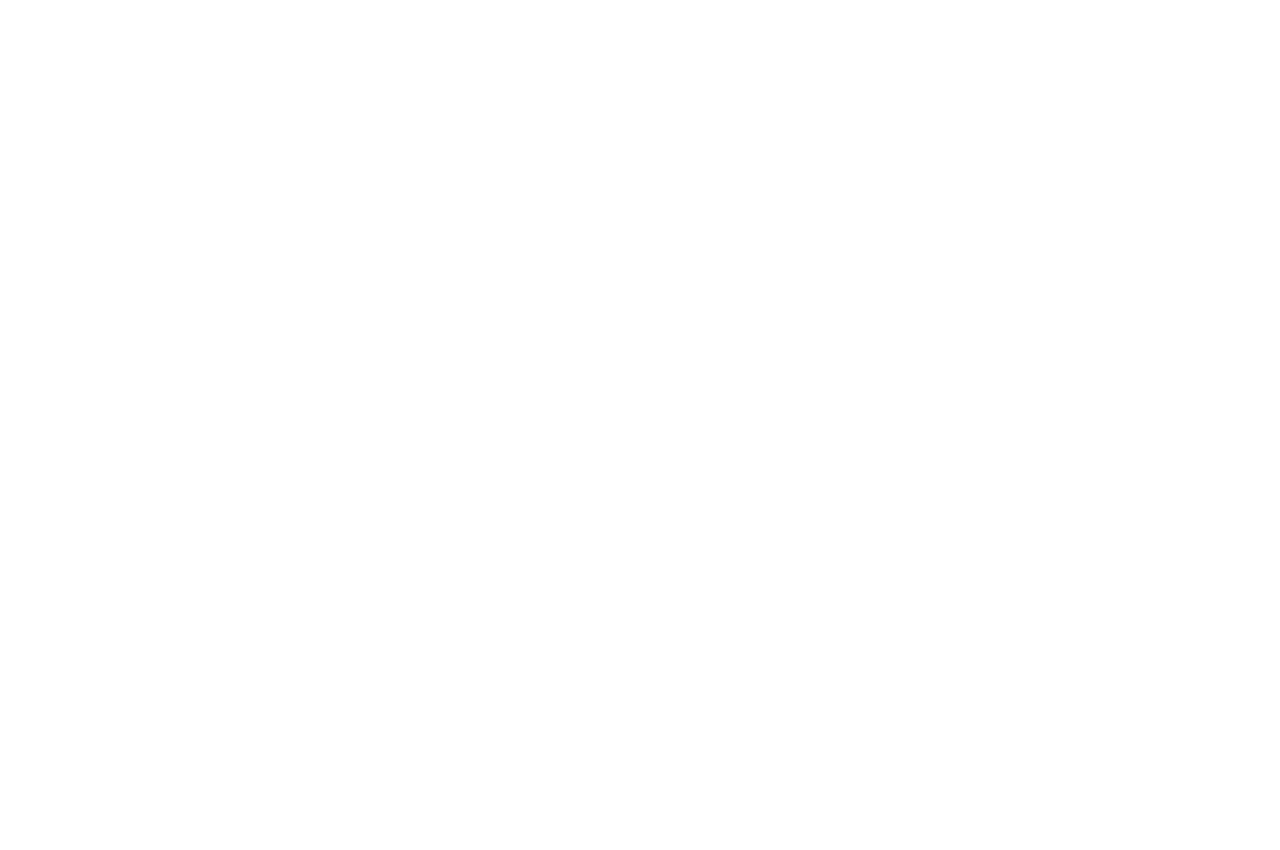
<file: midterm/pg1.html>
<!DOCTYPE html>
<html>
    <head>
        <meta charset="utf-8">
        <meta http-equiv="X-UA-Compatible" content="IE=edge">
        <title>Timeline</title>
        
        <link rel="stylesheet" href="css/style_pg1.css" type="text/css">
        <link href="https://fonts.googleapis.com/css?family=Faster+One|Press+Start+2P" rel="stylesheet">
    </head>
    
    <body>    
        <!---menu--->
        <nav>
            <a href="pg1.html" class="selected">1</a>
            <a href="pg2.html" >2</a>
            <a href="pg3.html" >3</a>
        </nav>
        
        <!---divs--->
        <div id="content">
            <div id="begin">                
                <div class="section">
                    <div class="content-main">
                        <div class="image">
                            <img src="img/frames/f1.png" />
                        </div>
                        
                        <div class="animation f1">
                            <p>Hyojin Naomi Noh</p>
                        </div>
                    </div>
                </div>
                
                <div class="section">
                    <div class="content-main">
                        <div class="image">
                            <img src="img/frames/f1.png" />
                        </div>
                        
                        
                        <div class="animation f2">
                            <p>Born in Seoul, South Korea</p>
                        </div>
                    </div>
                </div>
                
                <div class="section">
                    <div class="content-main">
                        <div class="image">
                            <img src="img/frames/f2.png" />
                        </div>
                        
                        
                        <div class="animation f3">
                            <p>I Am An Immigrant</p>
                        </div>
                    </div>
                </div>
                
                <div class="section">
                    <div class="content-main">
                        <div class="image">
                            <img src="img/frames/f3.png" />
                        </div>
                        
                        <div class="animation f4">
                            <p>Have lived in NE for a year</p>
                        </div>
                    </div>
                </div>
                
                <div class="section">
                    <div class="content-main">
                        <div class="image">
                            <img src="img/frames/f4.png" />
                        </div>
                        
                        <div class="animation f5">
                            <p>Grew up in NJ</p>
                        </div>
                    </div>
                </div>
                
                <div class="section">
                    <div class="content-main">
                        <div class="image">
                            <img src="img/frames/f5.png" />
                        </div>
                        
                        <div class="animation f6">
                            <p>Started out college at FIT</p>
                        </div>
                    </div>
                </div>
                
                <div class="section">
                    <div class="content-main">
                        <div class="image">
                            <img src="img/frames/f6.png" />
                        </div>
                        
                        <div class="animation f7">
                            <p>Studied Fine Arts for 2 years</p>
                        </div>
                    </div>
                </div>
                
                <div class="section">
                    <div class="content-main">
                        <div class="image">
                            <img src="img/frames/f7.png" />
                        </div>
                        
                        <div class="animation f8">
                            <p>Currently studying Textiles/Surface Design</p>
                        </div>
                    </div>
                </div>
                
                <div class="section">
                    <div class="content-main">
                        <div class="image">
                            <img src="img/frames/f8.png" />
                        </div>
                        
                        <div class="animation f9">
                            <p>Ready to graduate and become a full adult</p>
                        </div>
                    </div>
                </div>
            </div>
        </div>
        

        <script src="js/rainbowsparkle.js" type="text/javascript"></script>
    </body>
</html>
</file>
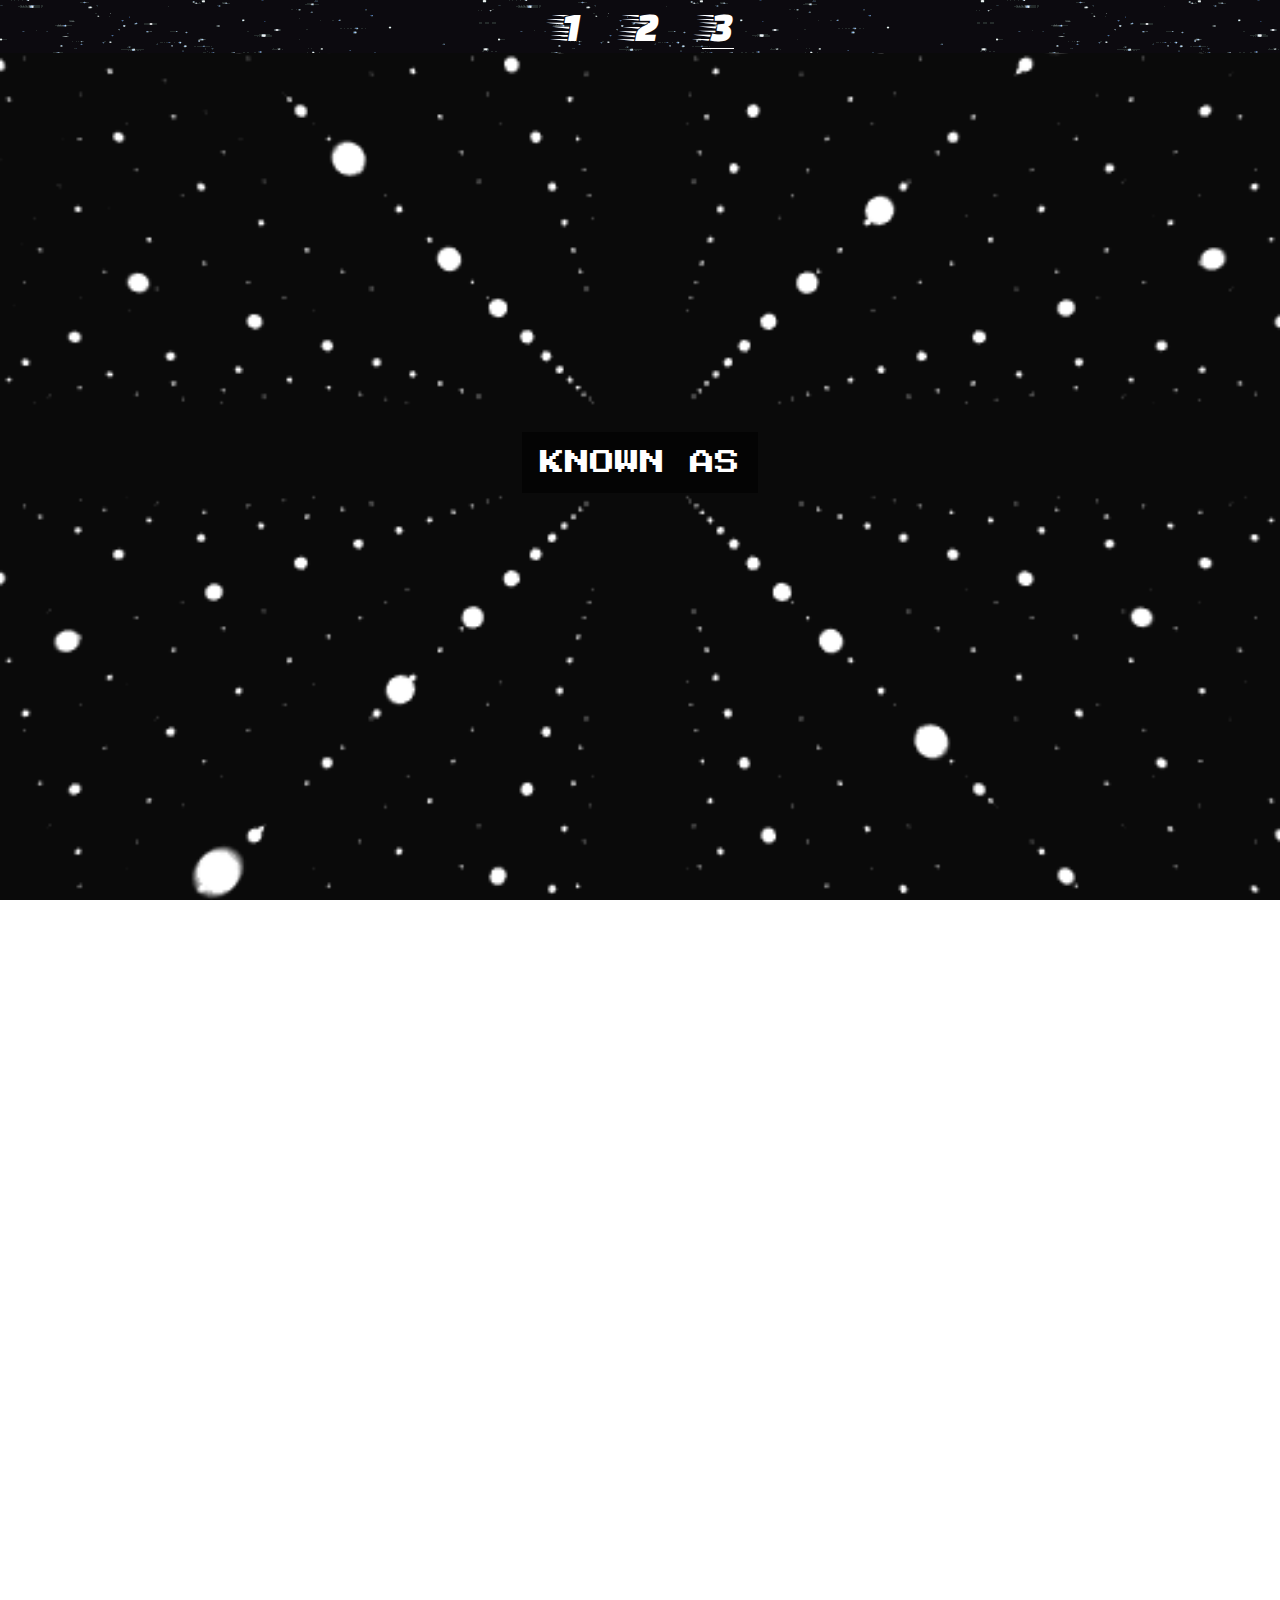
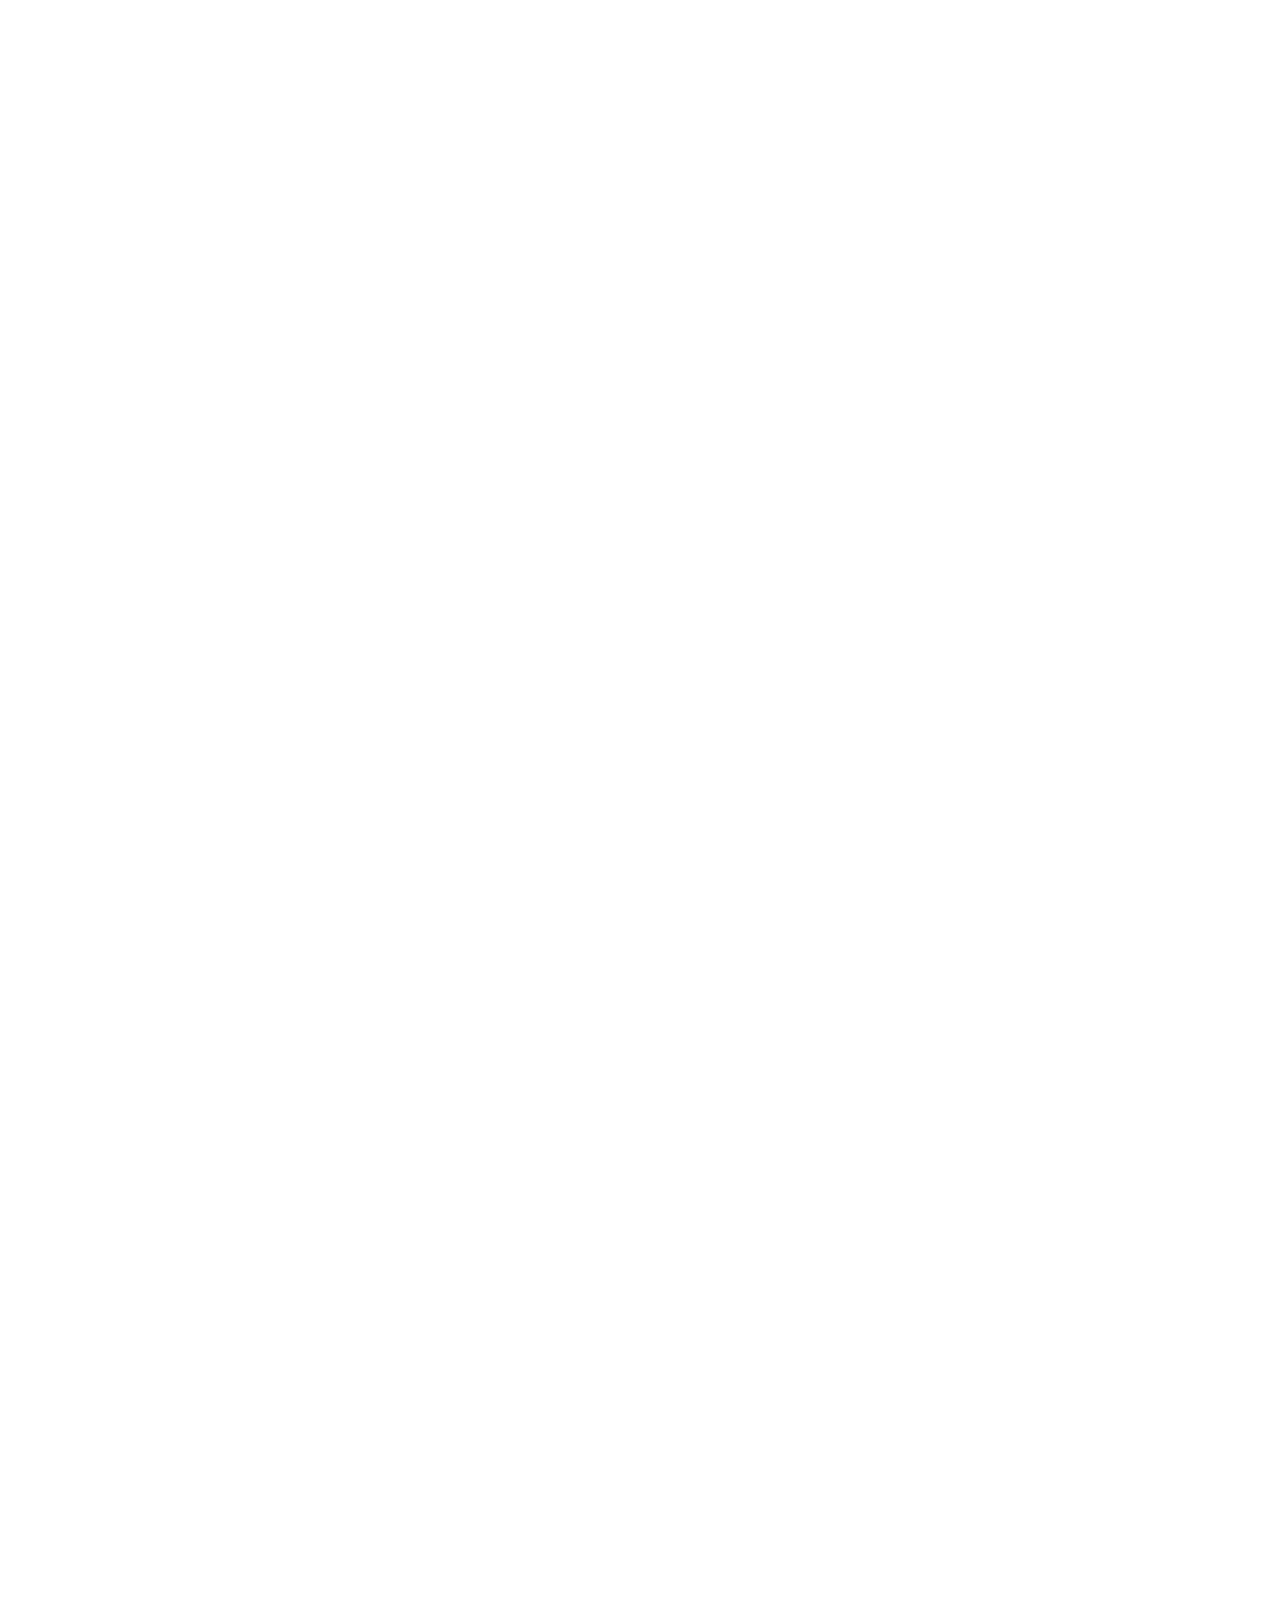
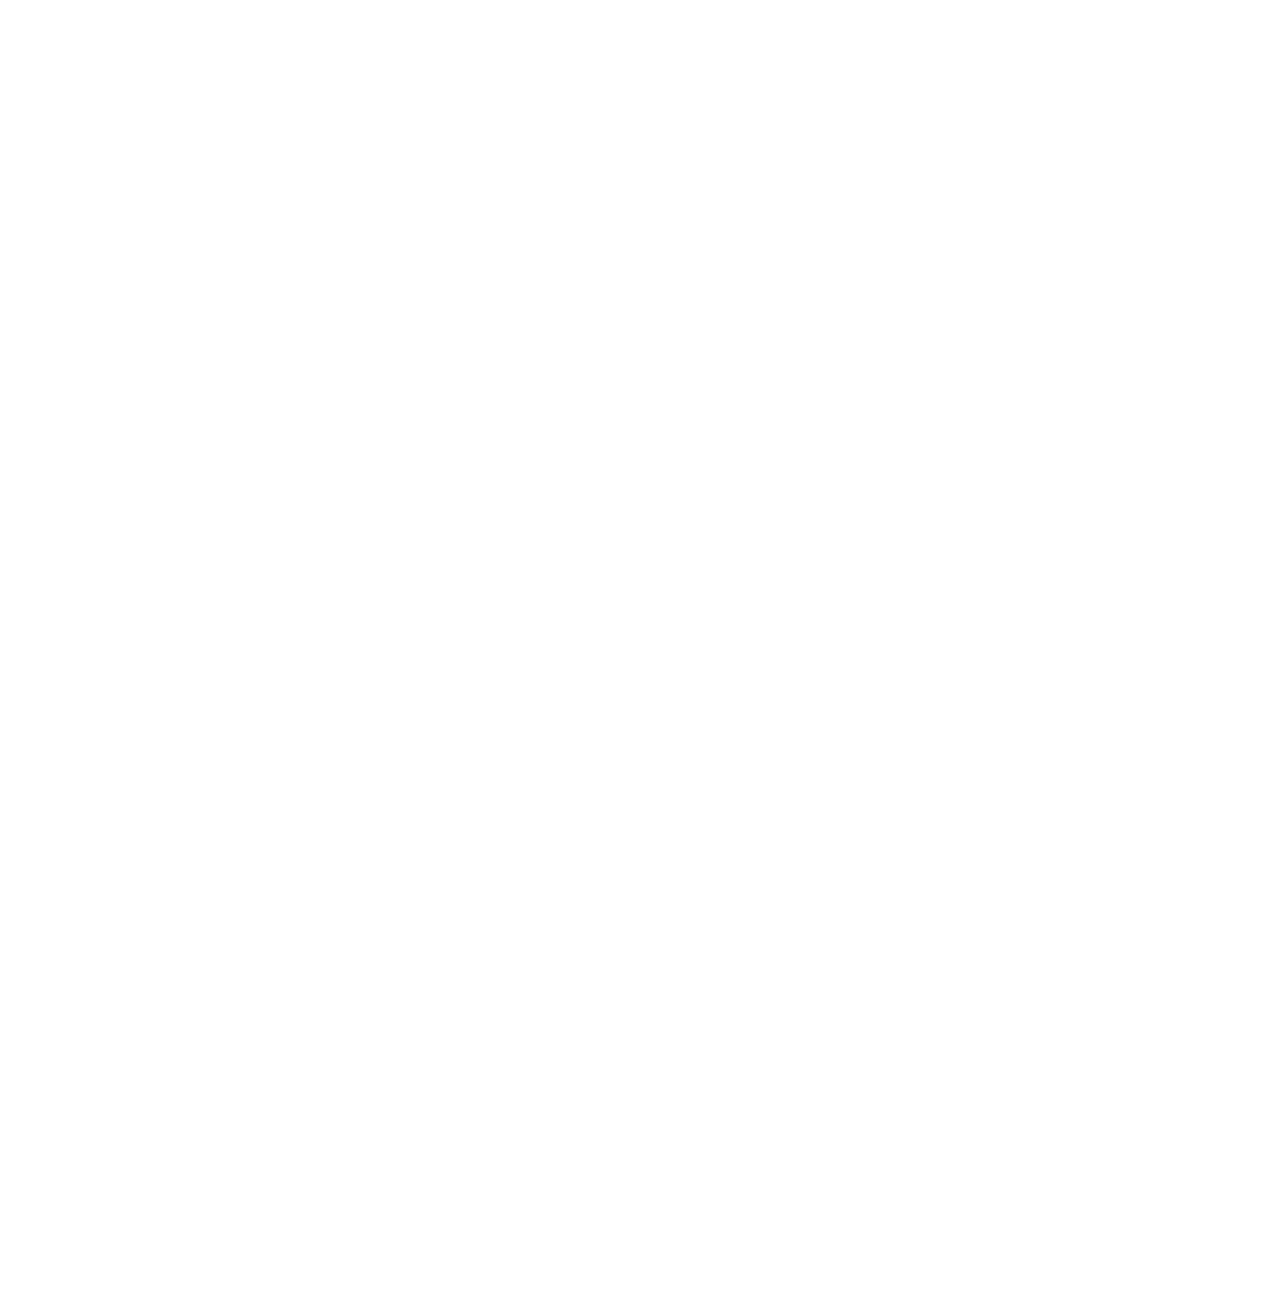
<file: midterm/pg3.html>
<!DOCTYPE html>
<html>
    <head>
        <meta charset="utf-8">
        <meta http-equiv="X-UA-Compatible" content="IE=edge">
        <title>Known As</title>
        
        <link rel="stylesheet" href="https://cdnjs.cloudflare.com/ajax/libs/animate.css/3.5.2/animate.min.css">
        <link rel="stylesheet" href="css/style_pg3.css">
        <link href="https://fonts.googleapis.com/css?family=Faster+One|Press+Start+2P" rel="stylesheet">
        
        
        <script src="js/viewportchecker.js"></script>
        <script src="http://ajax.googleapis.com/ajax/libs/jquery/1.11.0/jquery.min.js"></script>
    </head>
    
    <body>
        <!---menu--->
        <nav>
            <a href="pg1.html">1</a>
            <a href="pg2.html">2</a>
            <a href="pg3.html" class="selected">3</a>
        </nav>
        
        <!---divs--->
        <div class="f1" >
            <div class="content">
                <span class="caption">Known As</span>
            </div>
        </div>
        
        <div class="f2">
             <div class="content animated slideInUp infinite">
                 <span class="caption">Living in my own world</span>
             </div>
         </div>
        
        <div class="f3">
             <div class="content animated slideInUp infinite">
                 <span class="caption">Taking forever to decide</span>
             </div>
         </div>

        <div class="f4">
            <div class="content animated slideInUp infinite">
                <span class="caption">Jumpscaring people</span>
            </div>
        </div>
        
        <div class="f5">
            <div class="content animated slideInUp infinite">
                <span class="caption">Napping in the sunlight</span>
            </div>
        </div>

        
        <script src="js/rainbowsparkle.js" type="text/javascript"></script>
        
        <!---animate--->
        <script type="text/javascript">
            jQuery(document).ready(function() {
                jQuery('.post').addClass("hidden").viewportchecker({
                    classToAdd: 'visible animated fadeIn',
                    offset: 100
                });
            });
        </script>

        
    </body>
</html>
</file>
<file: final/css/style_index.css>
html, body {
    border: 0px;
    margin: 0px;
    padding: 0px;
    overflow-x: hidden;
    font-family: 'Montserrat', sans-serif;
}


 /* nav menu */
.sidenav {
    height: 100%; /* 100% Full-height */
    width: 0; /* 0 width - change this with JavaScript */
    position: fixed; /* Stay in place */
    z-index: 1; /* Stay on top */
    top: 0;
    left: 0;
    background-color: transparent;
    overflow-x: hidden; /* Disable horizontal scroll */
    padding-top: 60px; /* Place content 60px from the top */
    transition: 0.5s; /* 0.5 second transition effect to slide in the sidenav */
}

/* links */
.sidenav a {
    padding: 8px 8px 8px 40px;
    text-decoration: none;
    font-size: 25px;
    color: black;
    display: block;
    transition: 0.3s
}

/* link mouse over */
.sidenav a:hover, .offcanvas a:focus{
    color: white;
}

/* close button */
.sidenav .closebtn {
    position: absolute;
    top: 0;
    right: 5px;
    font-size: 50px;
    margin-left: 50px;
}

/* On smaller screens, where height is less than 450px, change the style of the sidenav (less padding and a smaller font size) */
@media screen and (max-height: 450px) {
    .sidenav {padding-top: 15px;}
    .sidenav a {font-size: 18px;}
}


/* iframe */
iframe#main {
    position:absolute;
    left: 0;
    top: 0;
    width: 100%;
    height: 100%;
    border: 0;
    z-index: -1;
}
</file>
<file: week05/style.css>
a {
    color: #000000;
}

a:hover, a:active {
    background-color: #f8f32b;
}

img.displayed {
    display: block;
    margin-left: auto;
    margin-right: auto }


/* Setting fade transition and default settings */
body {
  color: #000;
  background-color: #ffffff;
  transition: background-color 1s ease;
}

/* panel styles */
.panel {
  /* min height incase content is higher than window height */
  min-height: 100vh;
  display: flex;
  justify-content: space-around;
  align-items: center;
  font-family: sans-serif;
  /* outline: 10px solid hotpink; */
  /* turn above on to see the edge of panels */
}

/* colours */
.color-black {
  background-color: #000000;
}
.color-blue {
  background-color: #01baef;
}
.color-red {
  background-color: #931f1d;
}
.color-yellow {
  background-color: #fff94f;
}
.color-lightblue {
  background-color: #ccfbfe;
}
.color-pink {
  background-color: #f397d6;
}
.color-lavender {
  background-color: #b8b8f3;
}



/* button */
.button {
    background-color: #226ce0;
    border: none;
    color: #d0bcd5;
    padding: 16px 32px;
    text-align: center;
    text-decoration: none;
    display: inline-block;
    font-size: 16px;
    margin: 4px 2px;
    -webkit-transition-duration: 0.4s; /* Safari */
    transition-duration: 0.4s;
    cursor: pointer;
}
                        
.button:hover {
    background-color: #000000;
    color: #226ce0;
}

@keyframes colorize {
    0% {
        -webkit-filter: grayscale(100%);
        filter: grayscale(100%);
    }
    100% {
        -webkit-filter: grayscale(0%);
        filter: grayscale(0%);
    }
}
</file>
<file: final/css/style_main.css>
html, body {
    margin: 0px;
    padding: 0px;
    height: 100%;
    background: #94D0FF; /* For browsers that do not support gradients */
    background: -webkit-linear-gradient(#C774E8, #94D0FF); /* For Safari 5.1 to 6.0 */
    background: -o-linear-gradient(#C774E8, #94D0FF); /* For Opera 11.1 to 12.0 */
    background: -moz-linear-gradient(#C774E8, #94D0FF); /* For Firefox 3.6 to 15 */
    background: linear-gradient(#C774E8, #94D0FF); /* Standard syntax (must be last) */
}

/* find in */
.fade-in{
  -webkit-animation: fade-in 2s ease;
  -moz-animation: fade-in ease-in-out 2s both;
  -ms-animation: fade-in ease-in-out 2s both;
  -o-animation: fade-in ease-in-out 2s both;
  animation: fade-in 2s ease;
  visibility: visible;
  -webkit-backface-visibility: hidden;
}

@-webkit-keyframes fade-in{0%{opacity:0;} 100%{opacity:1;}}
@-moz-keyframes fade-in{0%{opacity:0} 100%{opacity:1}}
@-o-keyframes fade-in{0%{opacity:0} 100%{opacity:1}}
@keyframes fade-in{0%{opacity:0} 100%{opacity:1}}
</file>
<file: midterm/css/style_pg1.css>
body, html {
    margin: 0;
    padding: 0;
    position: relative;
    height: 100%;
    overflow-x: hidden;
}

/*-----menu-----*/
nav {
    background-image: url("../img/bg.gif");
    text-align: center;
    position: absolute;
    padding: 5px;
    top: 0;
    width: 100%;
    z-index: 1000;
    font-family: 'Faster One', cursive;
}

nav a {
    margin: 20px;
    border: 0;
    text-decoration: none;
    font-size: 40px;
    color: #fff;
}

nav a.selected {
    color: #fff;
    border-bottom: 1px solid white;
}

/*-----link-----*/
.section a {
    color: #d1495b;
    text-decoration: none;
    border-bottom: 0.02em solid black;
    padding: 0 0.05em;
    line-height: 1em;
    box-shadow: inset 0 -1px 0 black;
    transition: all 300ms ease-in-out;
}

.section a:hover {
    box-shadow: inset 0 -1.1em 0 black;
    transition-duration: 100ms;
}

/*-----divs-----*/
#content {
    height: 100%;
    min-height: 100vh;
}

#begin {
    height: 100%;
}

.section {
    display: block;
    box-sizing: border-box;
    height: 50%;
    width: 100%;
    min-height: 260px;
    position: relative;
    text-align: center;
    background: #fff;
}

.content-main {
    height: 100%;
    width: 100%;
}

.image {
    display: none;
    pointer-events: none;
}

/*-----text-----*/
.section h3, .section p {
    display: inline-block; /*wraps text*/
    top: 48%; /*top margin*/
    margin: 0px auto; /*bottom margin*/
    position: relative; /*centers text*/
    line-height: 2em; /*vertical padding*/
    font-size: 2.5vmin;
    font-family: 'Press Start 2P', cursive;
}

.section:nth-child(odd) .section:nth-child(odd) h3, .section:nth-child(odd) p {
    background: white;
    color: black;
}

.section:nth-child(even) .section:nth-child(even) h3, .section:nth-child(even) p {
    background: black;
    color: white;
}

/*-----scrolling-----*/
.animation img {
    position: relative;
    top: 32%;
    height: 80px;
    width: auto;
    z-index: 11;
}

.animation {
    width: 100%;
    height: 100%;
    min-height: 260px;
    background-position: 50%;
    background-attachment: fixed;
    background-repeat: no-repeat;
    background-size: auto 37%, 100%;
}

.animation.f1 {
    background-image: url(../img/frames/f1.png), url(../img/f1.gif);
    background-color: #000;
}

.animation.f2 {
    background-image: url(../img/frames/f2.png), url(../img/f1.gif);
    background-color: #000;
}

.animation.f3 {
    background-image: url(../img/frames/f3.png), url(../img/pg1/f3.gif);
    background-color: #000;
}

.animation.f4 {
    background-image: url(../img/frames/f4.png), url(../img/pg1/f4.jpg);
    background-color: #000;
}

.animation.f5 {
    background-image: url(../img/frames/f5.png), url(../img/pg1/f5.gif);
    background-color: #000;
}

.animation.f6 {
    background-image: url(../img/frames/f6.png), url(../img/pg1/f6.gif);
    background-color: #000;
}

.animation.f7 {
    background-image: url(../img/frames/f7.png), url(../img/pg1/f7.jpg);
    background-color: #000;
}

.animation.f8 {
    background-image: url(../img/frames/f8.png), url(../img/pg1/f8.jpg);
    background-color: #000;
}

.animation.f9 {
    background-image: url(../img/frames/f9.png), url(../img/pg1/f9.gif);
    background-color: #000;
}
</file>
<file: midterm/css/style_pg3.css>
body, html {
    margin: 0;
    padding: 0;
    position: relative;
    height: 100%;
    overflow-x: hidden;
}


/*------menu------*/
nav {
    background-image: url("../img/bg.gif");
    text-align: center;
    position: absolute;
    padding: 5px;
    top: 0;
    width: 100%;
    z-index: 1000;
    font-family: 'Press Start 2P', cursive;
    font-family: 'Faster One', cursive;
}

nav a {
    margin: 20px;
    border: 0;
    text-decoration: none;
    font-size: 40px;
    color: #fff;
}

nav a.selected {
    color: #fff;
    border-bottom: 1px solid white;
}

/*------background------*/    
.f1, .f2, .f3, .f4, .f5 {
    position: relative;
    background-position: center;
    background-repeat: no-repeat;
    background-size: cover;
    background-color: #000;
    min-height: 100%;
    
    
}
.f1 {
    background-image: url("../img/f1.gif");
}

.f2 {
    background-image: url("../img/pg3/f2.gif");
}

.f3 {
    background-image: url("../img/pg3/f3.gif");
}

.f4 {
    background-image: url("../img/pg3/f4.jpg");
}

.f5 {
    background-image: url("../img/pg3/f5.gif");
}


/*------text------*/
.content {
    position: absolute;
    left: 0;
    top: 50%;
    width: 100%;
    text-align: center;
    font-family: 'Press Start 2P', cursive;
}

.content span.caption {
    background-color: rgba(00, 00, 00, 0.6);
    color: #fff;
    padding: 18px;
    font-size: 25px;
    text-transform: uppercase;
}
</file>
